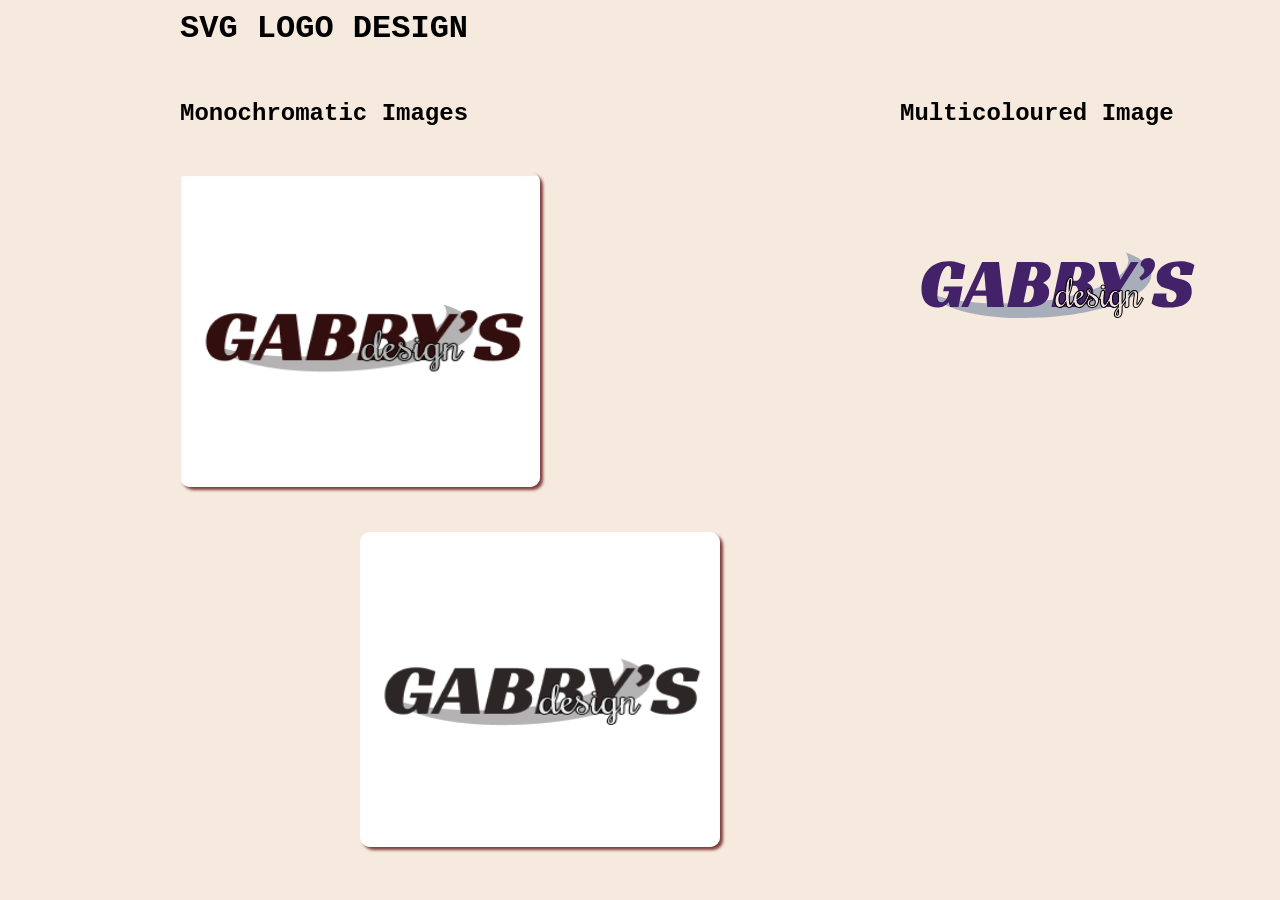
<file: index.html>
<!DOCTYPE html>
<html lang="en">
<head>
  <meta charset="UTF-8">
  <meta name="viewport" content="width=device-width, initial-scale=1.0">
  <link rel="stylesheet" href="style.css">
  <script src="script.js"></script>
  <title>SVG LOGO Animations</title>
</head>
<body>

  <header>
    <h1>SVG LOGO DESIGN</h1>
  </header>

<!---Black/White Monochromatic IMG LOGO--->
  <div class="mono">
    <h2 class="monochrom">Monochromatic Images</h2>
    <!---Red Monochromatic Logo-->
    <img src="Monochromatic1.png" alt="Red&WHITE MONOCHROMATIC">
    <img src="Monochromatic2.png" class="mono2" alt="black&white">
  </div>

<!---Multicoloured Logo Image -->

  <div class="coloured">
 
    <h2 class="multicoloured">Multicoloured Image</h2>

  <svg id="flickeringLogo"
  xmlns="http://www.w3.org/2000/svg" 
  width="312" 
  height="312" 
  fill="none"
  >

  <path id="coloured_img"/>
  
  <!---SWOOSH behind Text-->
  <path id="swoosh"
  fill="#AEBED6" 
  fill-rule="evenodd" 
  d="M118.831 175.975c61.616-3.343 110.662-22.712 109.547-43.26-.136-2.498-1.007-4.898-2.542-7.182 15.493 5.531 24.98 13.081 25.455 21.828 1.115 20.548-47.931 39.916-109.546 43.26-54.126 2.937-99.947-7.468-111.043-23.97 20.904 7.461 52.742 11.244 88.129 9.324Z" 
  clip-rule="evenodd"/>
 
  <!---- GABBY'S text ---->
  <path id="gabby.text"
  fill="#45257A" 
  d="M44.205 159.41h18.389L58.476 180h-8.378l-1.349-4.544h-.284c-1.23 1.42-2.698 2.627-4.402 3.621-1.657.994-3.834 1.491-6.532 1.491-2.083 0-4.094-.331-6.035-.994-1.893-.71-3.597-1.799-5.112-3.266-1.467-1.515-2.65-3.479-3.55-5.893-.9-2.414-1.349-5.325-1.349-8.733 0-3.692.568-7.195 1.704-10.508 1.136-3.313 2.84-6.224 5.112-8.733 2.272-2.556 5.112-4.568 8.52-6.035 3.408-1.467 7.384-2.201 11.928-2.201 3.503 0 6.556.402 9.159 1.207a74.94 74.94 0 0 1 7.384 2.698l-2.698 13.774H50.595c.047-.521.118-1.136.213-1.846.095-.71.166-1.444.213-2.201.047-.805.095-1.586.142-2.343.047-.757.071-1.42.071-1.988 0-.379-.024-.805-.071-1.278a5.274 5.274 0 0 0-.355-1.491 2.586 2.586 0 0 0-.852-1.136c-.379-.331-.923-.497-1.633-.497-1.23 0-2.367.521-3.408 1.562-.994.994-1.893 2.343-2.698 4.047-.805 1.657-1.515 3.55-2.13 5.68a93.793 93.793 0 0 0-1.491 6.532 106.039 106.039 0 0 0-.923 6.461c-.19 2.083-.284 3.905-.284 5.467 0 .473.024 1.065.071 1.775.047.71.19 1.42.426 2.13a6.317 6.317 0 0 0 1.136 1.775c.52.473 1.254.71 2.201.71 1.562 0 3.077-.852 4.544-2.556 1.467-1.704 2.58-4.544 3.337-8.52H43.14l1.065-4.757ZM103.888 180H87.274l-.994-11.289H73.145L68.104 180h-6.887l20.945-45.085h16.827L103.888 180Zm-28.4-16.472h10.295l-1.633-19.312-8.662 19.312Zm75.3-18.318c0 1.373-.213 2.603-.639 3.692a9.253 9.253 0 0 1-1.633 2.911 12.705 12.705 0 0 1-2.485 2.272 24.686 24.686 0 0 1-3.124 1.846c.52.189 1.136.497 1.846.923.71.379 1.396.923 2.059 1.633.662.71 1.207 1.633 1.633 2.769.473 1.089.71 2.438.71 4.047 0 2.13-.45 4.094-1.349 5.893-.9 1.799-2.249 3.361-4.047 4.686-1.752 1.278-3.929 2.296-6.532 3.053-2.556.71-5.515 1.065-8.875 1.065h-21.087l9.585-45.085h18.673c1.846 0 3.668.142 5.467.426 1.846.237 3.479.734 4.899 1.491a9.24 9.24 0 0 1 3.55 3.195c.899 1.325 1.349 3.053 1.349 5.183Zm-19.312 8.591c1.041 0 1.917-.308 2.627-.923a7.238 7.238 0 0 0 1.846-2.272c.473-.947.828-1.941 1.065-2.982.236-1.089.355-2.059.355-2.911 0-1.373-.332-2.532-.994-3.479-.616-.994-1.61-1.491-2.982-1.491h-2.13l-3.053 14.058h3.266Zm-5.112 21.726c1.42 0 2.603-.402 3.55-1.207.946-.805 1.727-1.799 2.343-2.982a13.176 13.176 0 0 0 1.278-3.692c.284-1.325.426-2.485.426-3.479 0-1.657-.355-2.958-1.065-3.905-.663-.994-1.752-1.491-3.266-1.491h-2.627l-3.479 16.756h2.84Zm68.591-30.317c0 1.373-.213 2.603-.639 3.692a9.253 9.253 0 0 1-1.633 2.911 12.705 12.705 0 0 1-2.485 2.272 24.686 24.686 0 0 1-3.124 1.846c.52.189 1.136.497 1.846.923.71.379 1.396.923 2.059 1.633.662.71 1.207 1.633 1.633 2.769.473 1.089.71 2.438.71 4.047 0 2.13-.45 4.094-1.349 5.893-.9 1.799-2.249 3.361-4.047 4.686-1.752 1.278-3.929 2.296-6.532 3.053-2.556.71-5.515 1.065-8.875 1.065h-21.087l9.585-45.085h18.673c1.846 0 3.668.142 5.467.426 1.846.237 3.479.734 4.899 1.491a9.24 9.24 0 0 1 3.55 3.195c.899 1.325 1.349 3.053 1.349 5.183Zm-19.312 8.591c1.041 0 1.917-.308 2.627-.923a7.238 7.238 0 0 0 1.846-2.272c.473-.947.828-1.941 1.065-2.982.236-1.089.355-2.059.355-2.911 0-1.373-.332-2.532-.994-3.479-.616-.994-1.61-1.491-2.982-1.491h-2.13l-3.053 14.058h3.266Zm-5.112 21.726c1.42 0 2.603-.402 3.55-1.207.946-.805 1.727-1.799 2.343-2.982a13.176 13.176 0 0 0 1.278-3.692c.284-1.325.426-2.485.426-3.479 0-1.657-.355-2.958-1.065-3.905-.663-.994-1.752-1.491-3.266-1.491h-2.627l-3.479 16.756h2.84Zm49.983-12.567L216.893 180h-15.407l3.905-18.247-6.958-26.838h17.04l4.828 17.821 10.65-17.821h7.668l-18.105 28.045Zm34.457-25.56c0 1.799-.426 3.526-1.278 5.183a20.468 20.468 0 0 1-3.266 4.615 26.21 26.21 0 0 1-4.473 3.692c-1.61 1.089-3.195 1.917-4.757 2.485l-1.988-2.982c1.704-1.325 2.982-2.509 3.834-3.55.899-1.041 1.349-2.059 1.349-3.053 0-1.704-1.302-3.526-3.905-5.467 0-1.136.213-2.154.639-3.053a6.835 6.835 0 0 1 1.704-2.272 7.564 7.564 0 0 1 2.485-1.42 8.757 8.757 0 0 1 2.911-.497c1.94 0 3.55.521 4.828 1.562 1.278 1.041 1.917 2.627 1.917 4.757Zm25.11 10.579c.142-.71.213-1.68.213-2.911 0-.71-.047-1.396-.142-2.059-.094-.71-.26-1.325-.497-1.846-.236-.568-.591-.994-1.065-1.278-.473-.331-1.088-.497-1.846-.497-.852 0-1.633.189-2.343.568a7.24 7.24 0 0 0-1.917 1.491c-.52.568-.946 1.254-1.278 2.059a6.817 6.817 0 0 0-.426 2.414c0 1.231.308 2.177.923 2.84.663.663 1.515 1.207 2.556 1.633 1.042.426 2.225.781 3.55 1.065 1.326.284 2.698.615 4.118.994 1.184.331 2.367.757 3.55 1.278a10.166 10.166 0 0 1 3.124 2.13c.947.852 1.704 1.988 2.272 3.408.568 1.373.852 3.1.852 5.183 0 2.982-.591 5.491-1.775 7.526-1.183 2.035-2.816 3.692-4.899 4.97-2.082 1.278-4.567 2.201-7.455 2.769-2.84.568-5.94.852-9.301.852-3.408 0-6.2-.213-8.378-.639-2.13-.473-3.81-.97-5.041-1.491-1.467-.615-2.556-1.325-3.266-2.13l2.414-9.727h12.496a40.814 40.814 0 0 0-.142 1.775c-.047.71-.071 1.278-.071 1.704 0 .568.071 1.16.213 1.775.142.615.355 1.183.639 1.704.332.521.781.947 1.349 1.278.568.331 1.278.497 2.13.497.947 0 1.775-.213 2.485-.639.758-.426 1.373-.947 1.846-1.562.521-.663.9-1.373 1.136-2.13a7.024 7.024 0 0 0 .426-2.343c0-1.041-.26-1.917-.781-2.627-.473-.71-1.136-1.302-1.988-1.775-.852-.521-1.846-.947-2.982-1.278a141.653 141.653 0 0 0-3.408-1.136 54.022 54.022 0 0 1-3.621-1.207 12.372 12.372 0 0 1-3.408-1.988c-1.041-.852-1.917-1.917-2.627-3.195-.662-1.325-.994-3.006-.994-5.041 0-3.029.758-5.562 2.272-7.597a18.112 18.112 0 0 1 5.822-5.041c2.367-1.278 4.947-2.177 7.739-2.698 2.793-.568 5.444-.852 7.952-.852 3.314 0 6.154.402 8.52 1.207 2.414.757 4.237 1.657 5.467 2.698l-2.627 9.869h-11.786Z"/>
  
  <mask 
  id="a" 
  width="90" 
  height="42" 
  x="154" 
  y="149" 
  fill="#000" 
  maskUnits="userSpaceOnUse">
  
  <path 
  fill="#fff" 
  d="M154 149h90v42h-90z"/>
  
  <path 
  d="M159.965 180c-.794 0-1.485-.169-2.07-.508a4.318 4.318 0 0 1-1.426-1.367 6.483 6.483 0 0 1-.84-2.012 10.224 10.224 0 0 1-.274-2.402c0-.742.072-1.497.215-2.266.144-.768.345-1.51.606-2.226.273-.729.612-1.407 1.015-2.031a7.887 7.887 0 0 1 1.387-1.661 6.312 6.312 0 0 1 1.738-1.113 5.35 5.35 0 0 1 2.09-.41c.847 0 1.563.189 2.149.566a4.76 4.76 0 0 1 1.445 1.387c.013-2.461.137-4.635.371-6.523.234-1.888.56-3.47.977-4.746.429-1.277.937-2.24 1.523-2.891.586-.664 1.231-.996 1.934-.996.247 0 .468.032.664.097a.95.95 0 0 1 .508.313c.143.156.247.371.312.644.078.261.117.599.117 1.016 0 .859-.084 1.849-.254 2.969a45.782 45.782 0 0 1-.722 3.633 69.96 69.96 0 0 1-1.153 4.179 120.732 120.732 0 0 1-1.484 4.59c.013 1.393.033 2.598.059 3.613.026 1.016.058 1.875.097 2.579.052.703.111 1.276.176 1.718.078.443.163.788.254 1.036.104.234.221.397.351.488.144.078.3.117.469.117.3 0 .599-.13.899-.391.312-.273.644-.67.996-1.191.351-.534.729-1.185 1.133-1.953.416-.768.872-1.654 1.367-2.656l.215-.411.8.606-.214.41a75.582 75.582 0 0 1-1.993 3.789c-.573.99-1.1 1.784-1.582 2.383-.468.599-.918 1.022-1.347 1.269-.43.235-.879.352-1.348.352-.456 0-.853-.111-1.191-.332-.326-.234-.606-.592-.84-1.074-.235-.495-.423-1.12-.567-1.875a25.4 25.4 0 0 1-.332-2.754 25.346 25.346 0 0 1-1.406 2.48 12.32 12.32 0 0 1-1.504 1.914 6.189 6.189 0 0 1-1.601 1.211c-.56.287-1.133.43-1.719.43Zm2.832-15c-.716 0-1.341.221-1.875.664-.534.43-.977.996-1.328 1.699a8.872 8.872 0 0 0-.782 2.344 13.73 13.73 0 0 0-.097 4.688c.117.651.286 1.23.508 1.738.234.508.514.911.839 1.211.326.299.704.449 1.133.449.417 0 .821-.104 1.211-.313.404-.208.801-.54 1.192-.996.39-.468.787-1.067 1.191-1.796.404-.743.833-1.641 1.289-2.696a86.653 86.653 0 0 1-.058-1.992c-.013-.716-.02-1.478-.02-2.285-.286-.847-.723-1.511-1.309-1.992-.573-.482-1.204-.723-1.894-.723ZM171 153.594c0-.599-.072-1.016-.215-1.25-.13-.235-.286-.352-.469-.352-.312 0-.566.306-.761.918-.196.599-.352 1.413-.469 2.442a58.175 58.175 0 0 0-.234 3.574c-.04 1.354-.059 2.78-.059 4.277v2.149c.404-1.316.749-2.5 1.035-3.555.287-1.055.514-2.038.684-2.949.169-.912.293-1.791.371-2.637.078-.846.117-1.719.117-2.617Zm9.59 24.199c.456 0 .918-.117 1.387-.352.481-.234.963-.599 1.445-1.093.495-.495 1.002-1.133 1.523-1.914a28.349 28.349 0 0 0 1.602-2.832l.195-.411.801.606-.195.41c-.703 1.393-1.407 2.585-2.11 3.574-.69.99-1.373 1.797-2.05 2.422-.665.625-1.322 1.081-1.973 1.367-.651.287-1.276.43-1.875.43-.847 0-1.602-.176-2.266-.527a5.06 5.06 0 0 1-1.679-1.426 6.655 6.655 0 0 1-1.036-2.109 8.637 8.637 0 0 1-.371-2.54c0-1.406.196-2.682.586-3.828.378-1.159.886-2.148 1.524-2.968.651-.821 1.386-1.459 2.207-1.914a5.195 5.195 0 0 1 2.558-.684c.899 0 1.582.228 2.051.684.482.455.723 1.028.723 1.718 0 .664-.189 1.289-.567 1.875-.377.573-.892 1.14-1.543 1.699a20.636 20.636 0 0 1-2.226 1.641c-.847.534-1.739 1.087-2.676 1.66.091.677.247 1.296.469 1.856.221.547.501 1.022.84 1.425.338.391.729.697 1.171.918.443.209.938.313 1.485.313Zm.605-10.801c0-.521-.143-.931-.429-1.23a1.32 1.32 0 0 0-1.016-.45c-.339 0-.697.124-1.074.372-.378.234-.723.618-1.035 1.152-.313.521-.573 1.191-.782 2.012-.208.82-.312 1.816-.312 2.988v.449c.443-.234.931-.54 1.465-.918.547-.39 1.054-.82 1.523-1.289.469-.469.86-.963 1.172-1.484.326-.534.488-1.068.488-1.602Zm16.953 6.211c0 .886-.136 1.738-.41 2.559a6.59 6.59 0 0 1-1.172 2.168 5.612 5.612 0 0 1-1.914 1.504c-.755.377-1.621.566-2.597.566-.703 0-1.335-.111-1.895-.332a4.602 4.602 0 0 1-1.406-.918 4.208 4.208 0 0 1-.899-1.309 3.89 3.89 0 0 1-.312-1.523c0-.521.098-1.003.293-1.445.208-.456.482-.84.82-1.153a3.965 3.965 0 0 1 1.192-.761 3.64 3.64 0 0 1 1.406-.274c.312 0 .638.039.976.117v.567c-.416 0-.826.084-1.23.254a3.547 3.547 0 0 0-1.055.703 3.23 3.23 0 0 0-.722 1.054c-.183.404-.274.84-.274 1.309 0 .859.293 1.55.879 2.07.599.508 1.413.762 2.442.762.52 0 .996-.098 1.425-.293.43-.208.795-.488 1.094-.84a3.62 3.62 0 0 0 .703-1.289 4.986 4.986 0 0 0 .254-1.621c0-.56-.111-1.081-.332-1.562a5.932 5.932 0 0 0-.879-1.368 9.157 9.157 0 0 0-1.25-1.21 22.332 22.332 0 0 0-1.406-1.075c-.469-.351-.931-.69-1.387-1.015a10.563 10.563 0 0 1-1.191-.977l-1.953 4.336-.801-.605 1.992-4.356c-.482-.456-.84-.885-1.074-1.289-.222-.417-.332-.911-.332-1.484 0-.313.052-.606.156-.879.117-.287.267-.528.449-.723.196-.208.417-.371.664-.488a1.81 1.81 0 0 1 .782-.176c.494 0 .865.143 1.113.43.247.273.371.618.371 1.035 0 .195-.02.404-.059.625a6.591 6.591 0 0 1-.156.644 6.172 6.172 0 0 1-.176.586c-.052.183-.097.339-.136.469.39.3.859.593 1.406.879.547.273 1.113.56 1.699.859.599.3 1.192.625 1.777.977a9.032 9.032 0 0 1 1.563 1.172 5.33 5.33 0 0 1 1.133 1.465c.286.547.429 1.165.429 1.855Zm-8.925-10.117a.58.58 0 0 0-.45.195c-.104.117-.156.28-.156.489 0 .234.059.494.176.781.117.286.325.566.625.84.13-.274.228-.541.293-.801.078-.261.117-.521.117-.781a.726.726 0 0 0-.176-.508.502.502 0 0 0-.429-.215Zm11.523 8.32-.195.391-.196.41-.8-.605.195-.411c.326-.664.592-1.328.801-1.992.221-.677.397-1.308.527-1.894.143-.586.261-1.101.352-1.543.091-.443.182-.762.273-.957a.911.911 0 0 1 .332-.371 2.7 2.7 0 0 1 .469-.254c.169-.065.325-.111.469-.137.156-.026.267-.039.332-.039.286 0 .475.058.566.176.104.117.156.325.156.625 0 .143-.032.501-.097 1.074-.052.56-.118 1.269-.196 2.129-.065.846-.13 1.803-.195 2.871a66.676 66.676 0 0 0-.078 3.281c0 .82.039 1.472.117 1.953.078.469.176.821.293 1.055.13.234.267.384.41.449.157.065.313.098.469.098.208 0 .443-.091.703-.274.261-.182.567-.501.918-.957.352-.468.755-1.093 1.211-1.875a66.19 66.19 0 0 0 1.602-3.007l.214-.411.801.606-.215.41a267.32 267.32 0 0 1-1.484 2.852 22.14 22.14 0 0 1-1.484 2.5c-.495.729-.996 1.321-1.504 1.777-.508.443-1.016.664-1.524.664-.534 0-.996-.104-1.386-.312-.378-.222-.697-.58-.957-1.075-.248-.495-.437-1.146-.567-1.953-.117-.82-.176-1.829-.176-3.027v-1.055c0-.377.013-.768.039-1.172h-.195ZM204.75 160c0 .456-.156.84-.469 1.152-.299.3-.677.45-1.133.45-.442 0-.82-.15-1.132-.45a1.563 1.563 0 0 1-.469-1.152c0-.443.156-.82.469-1.133.312-.312.69-.469 1.132-.469.456 0 .834.157 1.133.469.313.313.469.69.469 1.133Zm10.098 27.402c0-.573.104-1.152.312-1.738.222-.586.521-1.185.899-1.797.377-.612.813-1.25 1.308-1.914a81.144 81.144 0 0 1 1.641-2.031v-3.692a8.725 8.725 0 0 1-1.055 1.622 7.186 7.186 0 0 1-1.25 1.191c-.43.312-.879.553-1.348.723a4.135 4.135 0 0 1-1.347.234c-.612 0-1.205-.15-1.778-.449-.559-.3-1.061-.749-1.503-1.348-.443-.612-.795-1.38-1.055-2.305-.261-.924-.391-2.011-.391-3.261 0-1.055.124-2.097.371-3.125.248-1.029.619-1.947 1.114-2.754a6.413 6.413 0 0 1 1.836-1.992c.729-.508 1.582-.762 2.558-.762.768 0 1.485.156 2.149.469a4.445 4.445 0 0 1 1.699 1.367v-.235c0-.247.071-.468.215-.664.156-.208.345-.377.566-.507.234-.144.475-.248.723-.313.26-.078.488-.117.683-.117.222 0 .378.032.469.098.091.052.137.149.137.293 0 .208-.026.677-.078 1.406-.052.729-.078 1.797-.078 3.203v8.476c.325-.403.67-.852 1.035-1.347.364-.495.729-1.009 1.093-1.543.365-.547.717-1.107 1.055-1.68.352-.573.677-1.146.977-1.719l.195-.39.801.605-.196.391a25.531 25.531 0 0 1-1.093 1.953 37.18 37.18 0 0 1-1.289 1.973 67.746 67.746 0 0 1-2.578 3.437v4.238c0 1.198-.111 2.214-.333 3.047-.208.847-.501 1.53-.878 2.051-.365.534-.808.918-1.329 1.152a3.9 3.9 0 0 1-1.66.352c-.742 0-1.36-.234-1.855-.703-.495-.456-.742-1.087-.742-1.895Zm.351-9.394c.404 0 .801-.117 1.192-.352a4.848 4.848 0 0 0 1.113-.898 7.34 7.34 0 0 0 .898-1.192c.274-.442.476-.872.606-1.289v-5.507c0-.586-.091-1.114-.274-1.582a3.691 3.691 0 0 0-.722-1.211 3.171 3.171 0 0 0-1.035-.782 2.673 2.673 0 0 0-1.172-.273c-.625 0-1.172.189-1.641.566-.469.365-.859.853-1.172 1.465a7.75 7.75 0 0 0-.703 2.07 13.218 13.218 0 0 0-.215 2.383c0 1.003.059 1.908.176 2.715.13.807.326 1.504.586 2.09.26.573.586 1.016.976 1.328.391.313.853.469 1.387.469Zm2.031 10.801c.209 0 .417-.046.625-.137.222-.078.417-.267.586-.567.17-.299.306-.742.411-1.328.104-.586.156-1.38.156-2.382v-2.911c-.899 1.081-1.634 2.103-2.207 3.067-.56.976-.84 1.888-.84 2.734 0 .404.111.755.332 1.055.221.312.534.469.937.469Zm16.29-23.457c-.365 0-.775.162-1.231.488a8.582 8.582 0 0 0-1.348 1.269 15.85 15.85 0 0 0-1.328 1.719 19.09 19.09 0 0 0-1.093 1.895c-.04 1.145-.079 2.395-.118 3.75a226.492 226.492 0 0 0-.039 4.336c0 .195-.091.371-.273.527a2.494 2.494 0 0 1-.606.371 4.612 4.612 0 0 1-.722.215c-.248.052-.45.078-.606.078a.947.947 0 0 1-.547-.176c-.169-.117-.254-.377-.254-.781 0-.195.02-.436.059-.723.039-.299.091-.618.156-.957.052-.338.118-.683.196-1.035.065-.364.13-.703.195-1.016v-9.55c0-.261.006-.463.019-.606 0-.156.02-.273.059-.351a.87.87 0 0 1 .41-.43c.196-.104.404-.182.625-.234.222-.065.436-.105.645-.118.208-.013.371-.019.488-.019.221 0 .371.058.449.176.091.117.137.325.137.625 0-.039-.033.28-.098.957a68.54 68.54 0 0 0-.136 2.91c.39-.612.813-1.198 1.269-1.758.456-.56.931-1.055 1.426-1.484a7.33 7.33 0 0 1 1.523-1.035 3.66 3.66 0 0 1 1.621-.391c.977 0 1.693.312 2.149.937.456.612.683 1.446.683 2.5 0 .664-.045 1.407-.136 2.227a60.859 60.859 0 0 1-.293 2.48c-.104.834-.202 1.654-.293 2.461a22.539 22.539 0 0 0-.117 2.188c0 .859.267 1.289.8 1.289.17 0 .365-.085.586-.254.235-.182.521-.514.86-.996.351-.482.768-1.139 1.25-1.973a71.39 71.39 0 0 0 1.718-3.261l.196-.411.801.606-.196.41c-.781 1.563-1.478 2.845-2.09 3.848-.599 1.002-1.145 1.797-1.64 2.383-.495.585-.957.996-1.387 1.23-.43.221-.859.332-1.289.332-.273 0-.547-.039-.82-.117a1.74 1.74 0 0 1-.723-.41 2.147 2.147 0 0 1-.508-.782c-.13-.338-.195-.768-.195-1.289 0-.781.052-1.66.156-2.636.104-.977.222-1.954.352-2.93.13-.977.247-1.895.351-2.754.104-.872.157-1.582.157-2.129 0-.482-.105-.866-.313-1.152-.208-.3-.521-.449-.937-.449Z"/>

</mask>

<!--- The "designs" text part of logo--->

<path id="designs"
fill="#FCF5FF" 
d="M159.965 180c-.794 0-1.485-.169-2.07-.508a4.318 4.318 0 0 1-1.426-1.367 6.483 6.483 0 0 1-.84-2.012 10.224 10.224 0 0 1-.274-2.402c0-.742.072-1.497.215-2.266.144-.768.345-1.51.606-2.226.273-.729.612-1.407 1.015-2.031a7.887 7.887 0 0 1 1.387-1.661 6.312 6.312 0 0 1 1.738-1.113 5.35 5.35 0 0 1 2.09-.41c.847 0 1.563.189 2.149.566a4.76 4.76 0 0 1 1.445 1.387c.013-2.461.137-4.635.371-6.523.234-1.888.56-3.47.977-4.746.429-1.277.937-2.24 1.523-2.891.586-.664 1.231-.996 1.934-.996.247 0 .468.032.664.097a.95.95 0 0 1 .508.313c.143.156.247.371.312.644.078.261.117.599.117 1.016 0 .859-.084 1.849-.254 2.969a45.782 45.782 0 0 1-.722 3.633 69.96 69.96 0 0 1-1.153 4.179 120.732 120.732 0 0 1-1.484 4.59c.013 1.393.033 2.598.059 3.613.026 1.016.058 1.875.097 2.579.052.703.111 1.276.176 1.718.078.443.163.788.254 1.036.104.234.221.397.351.488.144.078.3.117.469.117.3 0 .599-.13.899-.391.312-.273.644-.67.996-1.191.351-.534.729-1.185 1.133-1.953.416-.768.872-1.654 1.367-2.656l.215-.411.8.606-.214.41a75.582 75.582 0 0 1-1.993 3.789c-.573.99-1.1 1.784-1.582 2.383-.468.599-.918 1.022-1.347 1.269-.43.235-.879.352-1.348.352-.456 0-.853-.111-1.191-.332-.326-.234-.606-.592-.84-1.074-.235-.495-.423-1.12-.567-1.875a25.4 25.4 0 0 1-.332-2.754 25.346 25.346 0 0 1-1.406 2.48 12.32 12.32 0 0 1-1.504 1.914 6.189 6.189 0 0 1-1.601 1.211c-.56.287-1.133.43-1.719.43Zm2.832-15c-.716 0-1.341.221-1.875.664-.534.43-.977.996-1.328 1.699a8.872 8.872 0 0 0-.782 2.344 13.73 13.73 0 0 0-.097 4.688c.117.651.286 1.23.508 1.738.234.508.514.911.839 1.211.326.299.704.449 1.133.449.417 0 .821-.104 1.211-.313.404-.208.801-.54 1.192-.996.39-.468.787-1.067 1.191-1.796.404-.743.833-1.641 1.289-2.696a86.653 86.653 0 0 1-.058-1.992c-.013-.716-.02-1.478-.02-2.285-.286-.847-.723-1.511-1.309-1.992-.573-.482-1.204-.723-1.894-.723ZM171 153.594c0-.599-.072-1.016-.215-1.25-.13-.235-.286-.352-.469-.352-.312 0-.566.306-.761.918-.196.599-.352 1.413-.469 2.442a58.175 58.175 0 0 0-.234 3.574c-.04 1.354-.059 2.78-.059 4.277v2.149c.404-1.316.749-2.5 1.035-3.555.287-1.055.514-2.038.684-2.949.169-.912.293-1.791.371-2.637.078-.846.117-1.719.117-2.617Zm9.59 24.199c.456 0 .918-.117 1.387-.352.481-.234.963-.599 1.445-1.093.495-.495 1.002-1.133 1.523-1.914a28.349 28.349 0 0 0 1.602-2.832l.195-.411.801.606-.195.41c-.703 1.393-1.407 2.585-2.11 3.574-.69.99-1.373 1.797-2.05 2.422-.665.625-1.322 1.081-1.973 1.367-.651.287-1.276.43-1.875.43-.847 0-1.602-.176-2.266-.527a5.06 5.06 0 0 1-1.679-1.426 6.655 6.655 0 0 1-1.036-2.109 8.637 8.637 0 0 1-.371-2.54c0-1.406.196-2.682.586-3.828.378-1.159.886-2.148 1.524-2.968.651-.821 1.386-1.459 2.207-1.914a5.195 5.195 0 0 1 2.558-.684c.899 0 1.582.228 2.051.684.482.455.723 1.028.723 1.718 0 .664-.189 1.289-.567 1.875-.377.573-.892 1.14-1.543 1.699a20.636 20.636 0 0 1-2.226 1.641c-.847.534-1.739 1.087-2.676 1.66.091.677.247 1.296.469 1.856.221.547.501 1.022.84 1.425.338.391.729.697 1.171.918.443.209.938.313 1.485.313Zm.605-10.801c0-.521-.143-.931-.429-1.23a1.32 1.32 0 0 0-1.016-.45c-.339 0-.697.124-1.074.372-.378.234-.723.618-1.035 1.152-.313.521-.573 1.191-.782 2.012-.208.82-.312 1.816-.312 2.988v.449c.443-.234.931-.54 1.465-.918.547-.39 1.054-.82 1.523-1.289.469-.469.86-.963 1.172-1.484.326-.534.488-1.068.488-1.602Zm16.953 6.211c0 .886-.136 1.738-.41 2.559a6.59 6.59 0 0 1-1.172 2.168 5.612 5.612 0 0 1-1.914 1.504c-.755.377-1.621.566-2.597.566-.703 0-1.335-.111-1.895-.332a4.602 4.602 0 0 1-1.406-.918 4.208 4.208 0 0 1-.899-1.309 3.89 3.89 0 0 1-.312-1.523c0-.521.098-1.003.293-1.445.208-.456.482-.84.82-1.153a3.965 3.965 0 0 1 1.192-.761 3.64 3.64 0 0 1 1.406-.274c.312 0 .638.039.976.117v.567c-.416 0-.826.084-1.23.254a3.547 3.547 0 0 0-1.055.703 3.23 3.23 0 0 0-.722 1.054c-.183.404-.274.84-.274 1.309 0 .859.293 1.55.879 2.07.599.508 1.413.762 2.442.762.52 0 .996-.098 1.425-.293.43-.208.795-.488 1.094-.84a3.62 3.62 0 0 0 .703-1.289 4.986 4.986 0 0 0 .254-1.621c0-.56-.111-1.081-.332-1.562a5.932 5.932 0 0 0-.879-1.368 9.157 9.157 0 0 0-1.25-1.21 22.332 22.332 0 0 0-1.406-1.075c-.469-.351-.931-.69-1.387-1.015a10.563 10.563 0 0 1-1.191-.977l-1.953 4.336-.801-.605 1.992-4.356c-.482-.456-.84-.885-1.074-1.289-.222-.417-.332-.911-.332-1.484 0-.313.052-.606.156-.879.117-.287.267-.528.449-.723.196-.208.417-.371.664-.488a1.81 1.81 0 0 1 .782-.176c.494 0 .865.143 1.113.43.247.273.371.618.371 1.035 0 .195-.02.404-.059.625a6.591 6.591 0 0 1-.156.644 6.172 6.172 0 0 1-.176.586c-.052.183-.097.339-.136.469.39.3.859.593 1.406.879.547.273 1.113.56 1.699.859.599.3 1.192.625 1.777.977a9.032 9.032 0 0 1 1.563 1.172 5.33 5.33 0 0 1 1.133 1.465c.286.547.429 1.165.429 1.855Zm-8.925-10.117a.58.58 0 0 0-.45.195c-.104.117-.156.28-.156.489 0 .234.059.494.176.781.117.286.325.566.625.84.13-.274.228-.541.293-.801.078-.261.117-.521.117-.781a.726.726 0 0 0-.176-.508.502.502 0 0 0-.429-.215Zm11.523 8.32-.195.391-.196.41-.8-.605.195-.411c.326-.664.592-1.328.801-1.992.221-.677.397-1.308.527-1.894.143-.586.261-1.101.352-1.543.091-.443.182-.762.273-.957a.911.911 0 0 1 .332-.371 2.7 2.7 0 0 1 .469-.254c.169-.065.325-.111.469-.137.156-.026.267-.039.332-.039.286 0 .475.058.566.176.104.117.156.325.156.625 0 .143-.032.501-.097 1.074-.052.56-.118 1.269-.196 2.129-.065.846-.13 1.803-.195 2.871a66.676 66.676 0 0 0-.078 3.281c0 .82.039 1.472.117 1.953.078.469.176.821.293 1.055.13.234.267.384.41.449.157.065.313.098.469.098.208 0 .443-.091.703-.274.261-.182.567-.501.918-.957.352-.468.755-1.093 1.211-1.875a66.19 66.19 0 0 0 1.602-3.007l.214-.411.801.606-.215.41a267.32 267.32 0 0 1-1.484 2.852 22.14 22.14 0 0 1-1.484 2.5c-.495.729-.996 1.321-1.504 1.777-.508.443-1.016.664-1.524.664-.534 0-.996-.104-1.386-.312-.378-.222-.697-.58-.957-1.075-.248-.495-.437-1.146-.567-1.953-.117-.82-.176-1.829-.176-3.027v-1.055c0-.377.013-.768.039-1.172h-.195ZM204.75 160c0 .456-.156.84-.469 1.152-.299.3-.677.45-1.133.45-.442 0-.82-.15-1.132-.45a1.563 1.563 0 0 1-.469-1.152c0-.443.156-.82.469-1.133.312-.312.69-.469 1.132-.469.456 0 .834.157 1.133.469.313.313.469.69.469 1.133Zm10.098 27.402c0-.573.104-1.152.312-1.738.222-.586.521-1.185.899-1.797.377-.612.813-1.25 1.308-1.914a81.144 81.144 0 0 1 1.641-2.031v-3.692a8.725 8.725 0 0 1-1.055 1.622 7.186 7.186 0 0 1-1.25 1.191c-.43.312-.879.553-1.348.723a4.135 4.135 0 0 1-1.347.234c-.612 0-1.205-.15-1.778-.449-.559-.3-1.061-.749-1.503-1.348-.443-.612-.795-1.38-1.055-2.305-.261-.924-.391-2.011-.391-3.261 0-1.055.124-2.097.371-3.125.248-1.029.619-1.947 1.114-2.754a6.413 6.413 0 0 1 1.836-1.992c.729-.508 1.582-.762 2.558-.762.768 0 1.485.156 2.149.469a4.445 4.445 0 0 1 1.699 1.367v-.235c0-.247.071-.468.215-.664.156-.208.345-.377.566-.507.234-.144.475-.248.723-.313.26-.078.488-.117.683-.117.222 0 .378.032.469.098.091.052.137.149.137.293 0 .208-.026.677-.078 1.406-.052.729-.078 1.797-.078 3.203v8.476c.325-.403.67-.852 1.035-1.347.364-.495.729-1.009 1.093-1.543.365-.547.717-1.107 1.055-1.68.352-.573.677-1.146.977-1.719l.195-.39.801.605-.196.391a25.531 25.531 0 0 1-1.093 1.953 37.18 37.18 0 0 1-1.289 1.973 67.746 67.746 0 0 1-2.578 3.437v4.238c0 1.198-.111 2.214-.333 3.047-.208.847-.501 1.53-.878 2.051-.365.534-.808.918-1.329 1.152a3.9 3.9 0 0 1-1.66.352c-.742 0-1.36-.234-1.855-.703-.495-.456-.742-1.087-.742-1.895Zm.351-9.394c.404 0 .801-.117 1.192-.352a4.848 4.848 0 0 0 1.113-.898 7.34 7.34 0 0 0 .898-1.192c.274-.442.476-.872.606-1.289v-5.507c0-.586-.091-1.114-.274-1.582a3.691 3.691 0 0 0-.722-1.211 3.171 3.171 0 0 0-1.035-.782 2.673 2.673 0 0 0-1.172-.273c-.625 0-1.172.189-1.641.566-.469.365-.859.853-1.172 1.465a7.75 7.75 0 0 0-.703 2.07 13.218 13.218 0 0 0-.215 2.383c0 1.003.059 1.908.176 2.715.13.807.326 1.504.586 2.09.26.573.586 1.016.976 1.328.391.313.853.469 1.387.469Zm2.031 10.801c.209 0 .417-.046.625-.137.222-.078.417-.267.586-.567.17-.299.306-.742.411-1.328.104-.586.156-1.38.156-2.382v-2.911c-.899 1.081-1.634 2.103-2.207 3.067-.56.976-.84 1.888-.84 2.734 0 .404.111.755.332 1.055.221.312.534.469.937.469Zm16.29-23.457c-.365 0-.775.162-1.231.488a8.582 8.582 0 0 0-1.348 1.269 15.85 15.85 0 0 0-1.328 1.719 19.09 19.09 0 0 0-1.093 1.895c-.04 1.145-.079 2.395-.118 3.75a226.492 226.492 0 0 0-.039 4.336c0 .195-.091.371-.273.527a2.494 2.494 0 0 1-.606.371 4.612 4.612 0 0 1-.722.215c-.248.052-.45.078-.606.078a.947.947 0 0 1-.547-.176c-.169-.117-.254-.377-.254-.781 0-.195.02-.436.059-.723.039-.299.091-.618.156-.957.052-.338.118-.683.196-1.035.065-.364.13-.703.195-1.016v-9.55c0-.261.006-.463.019-.606 0-.156.02-.273.059-.351a.87.87 0 0 1 .41-.43c.196-.104.404-.182.625-.234.222-.065.436-.105.645-.118.208-.013.371-.019.488-.019.221 0 .371.058.449.176.091.117.137.325.137.625 0-.039-.033.28-.098.957a68.54 68.54 0 0 0-.136 2.91c.39-.612.813-1.198 1.269-1.758.456-.56.931-1.055 1.426-1.484a7.33 7.33 0 0 1 1.523-1.035 3.66 3.66 0 0 1 1.621-.391c.977 0 1.693.312 2.149.937.456.612.683 1.446.683 2.5 0 .664-.045 1.407-.136 2.227a60.859 60.859 0 0 1-.293 2.48c-.104.834-.202 1.654-.293 2.461a22.539 22.539 0 0 0-.117 2.188c0 .859.267 1.289.8 1.289.17 0 .365-.085.586-.254.235-.182.521-.514.86-.996.351-.482.768-1.139 1.25-1.973a71.39 71.39 0 0 0 1.718-3.261l.196-.411.801.606-.196.41c-.781 1.563-1.478 2.845-2.09 3.848-.599 1.002-1.145 1.797-1.64 2.383-.495.585-.957.996-1.387 1.23-.43.221-.859.332-1.289.332-.273 0-.547-.039-.82-.117a1.74 1.74 0 0 1-.723-.41 2.147 2.147 0 0 1-.508-.782c-.13-.338-.195-.768-.195-1.289 0-.781.052-1.66.156-2.636.104-.977.222-1.954.352-2.93.13-.977.247-1.895.351-2.754.104-.872.157-1.582.157-2.129 0-.482-.105-.866-.313-1.152-.208-.3-.521-.449-.937-.449Z"/><path fill="#000" d="m157.895 179.492-.509.861.008.005.501-.866Zm-1.426-1.367-.841.542.006.008.835-.55Zm-.293-8.906-.937-.351-.003.009.94.342Zm1.015-2.031.84.542.005-.008-.845-.534Zm3.125-2.774-.387-.922-.007.003.394.919Zm4.239.156-.542.841.008.005.534-.846Zm1.445 1.387-.832.555 1.815 2.722.017-3.272-1-.005Zm1.348-11.269-.948-.32-.003.009.951.311Zm1.523-2.891.743.669.007-.008-.75-.661Zm2.598-.899-.316.949.036.012.037.01.243-.971Zm.508.313-.769.64.015.018.016.018.738-.676Zm.312.644-.973.232.007.028.008.028.958-.288Zm-.137 3.985.989.151v-.002l-.989-.149Zm-.722 3.633.972.233.001-.002-.973-.231Zm-1.153 4.179-.956-.293-.001.005.957.288Zm-1.484 4.59-.946-.325-.056.162.002.173 1-.01Zm.156 6.192-.998.055v.009l.001.009.997-.073Zm.176 1.718-.989.146.002.014.002.014.985-.174Zm.254 1.036-.938.345.011.031.013.03.914-.406Zm.351.488-.573.819.046.032.049.027.478-.878Zm1.368-.274.656.755.002-.002-.658-.753Zm.996-1.191.829.559.006-.009-.835-.55Zm1.133-1.953-.88-.477-.006.012.886.465Zm1.367-2.656-.886-.464-.006.01-.005.011.897.443Zm.215-.411.603-.797-.942-.712-.547 1.045.886.464Zm.8.606.886.464.393-.751-.676-.511-.603.798Zm-.214.41-.886-.464-.005.01-.005.01.896.444Zm-1.993 3.789.866.501.003-.005-.869-.496Zm-1.582 2.383-.779-.627-.008.011.787.616Zm-1.347 1.269.479.878.01-.005.01-.006-.499-.867Zm-2.539.02-.585.812.019.013.018.012.548-.837Zm-.84-1.074-.904.428.005.009.899-.437Zm-.567-1.875-.983.183.001.003.982-.186Zm-.332-2.754.998-.073-.266-3.627-1.626 3.253.894.447Zm-2.91 4.394-.716-.698.716.698Zm-1.601 1.211-.456-.89.456.89Zm-.762-13.906.627.779.006-.005.005-.004-.638-.77Zm-1.328 1.699.891.454.003-.007-.894-.447Zm-.782 2.344-.981-.19.981.19Zm-.097 4.688-.988.154.002.012.002.011.984-.177Zm.508 1.738-.917.399.004.01.005.01.908-.419Zm.839 1.211-.677.736.677-.736Zm2.344.136-.458-.888-.012.006.47.882Zm1.192-.996.759.651.009-.01-.768-.641Zm1.191-1.796.875.484.004-.007-.879-.477Zm1.289-2.696.918.397.091-.21-.01-.228-.999.041ZM166.02 170l-1 .018v.001l1-.019Zm-.02-2.285h1v-.165l-.053-.156-.947.321Zm-1.309-1.992-.643.765.008.007.635-.772Zm6.094-13.379-.874.485.01.019.011.017.853-.521Zm-1.23.566.95.31.002-.006-.952-.304Zm-.469 2.442-.994-.114-.001.013.995.101Zm-.234 3.574-1-.039v.01l1 .029Zm-.059 6.426h-1l1.956.293-.956-.293ZM159.965 179c-.65 0-1.161-.137-1.57-.374l-1.001 1.732c.763.441 1.632.642 2.571.642v-2Zm-1.562-.369a3.313 3.313 0 0 1-1.099-1.056l-1.67 1.1a5.32 5.32 0 0 0 1.752 1.678l1.017-1.722Zm-1.094-1.048a5.502 5.502 0 0 1-.708-1.704l-1.944.469c.205.852.526 1.628.971 2.319l1.681-1.084Zm-.708-1.704a9.226 9.226 0 0 1-.246-2.168h-2c0 .918.099 1.798.302 2.637l1.944-.469Zm-.246-2.168c0-.678.066-1.371.198-2.082l-1.966-.367a13.34 13.34 0 0 0-.232 2.449h2Zm.198-2.082c.134-.716.321-1.405.563-2.069l-1.88-.683c-.28.769-.496 1.564-.649 2.385l1.966.367Zm.559-2.059a9.61 9.61 0 0 1 .919-1.84l-1.68-1.085c-.444.688-.814 1.43-1.112 2.223l1.873.702Zm.924-1.848a6.893 6.893 0 0 1 1.211-1.451l-1.338-1.487a8.92 8.92 0 0 0-1.563 1.869l1.69 1.069Zm1.211-1.451c.44-.397.927-.708 1.463-.938l-.788-1.838a7.304 7.304 0 0 0-2.013 1.289l1.338 1.487Zm1.457-.935a4.345 4.345 0 0 1 1.702-.332v-2c-.868 0-1.697.161-2.477.488l.775 1.844Zm1.702-.332c.696 0 1.214.154 1.607.407l1.083-1.681c-.779-.502-1.693-.726-2.69-.726v2Zm1.615.412c.49.309.866.675 1.147 1.096l1.664-1.11a5.754 5.754 0 0 0-1.744-1.678l-1.067 1.692Zm2.979.546c.013-2.432.135-4.566.363-6.405l-1.984-.247c-.241 1.937-.366 4.152-.379 6.642l2 .01Zm.363-6.405c.23-1.849.545-3.363.935-4.559l-1.901-.621c-.443 1.356-.779 3.006-1.018 4.933l1.984.247Zm.932-4.55c.408-1.21.86-2.031 1.319-2.541l-1.486-1.338c-.713.792-1.276 1.897-1.728 3.24l1.895.639Zm1.326-2.549c.449-.508.839-.657 1.184-.657v-2c-1.062 0-1.961.515-2.684 1.334l1.5 1.323Zm1.184-.657c.161 0 .272.021.348.046l.632-1.897a3.09 3.09 0 0 0-.98-.149v2Zm.421.068.009.002-.007-.004a.05.05 0 0 1-.013-.009l-.007-.007 1.537-1.28a1.94 1.94 0 0 0-1.034-.643l-.485 1.941Zm.013.018c-.003-.004.039.04.077.2l1.946-.463c-.092-.387-.258-.773-.548-1.089l-1.475 1.352Zm.092.256c.04.131.075.363.075.728h2c0-.468-.042-.914-.159-1.303l-1.916.575Zm.075.728c0 .797-.078 1.734-.242 2.819l1.977.299c.175-1.154.265-2.196.265-3.118h-2Zm-.242 2.818a45.114 45.114 0 0 1-.707 3.552l1.946.463a46.92 46.92 0 0 0 .738-3.713l-1.977-.302Zm-.707 3.55a68.645 68.645 0 0 1-1.136 4.12l1.912.587a70.726 70.726 0 0 0 1.169-4.24l-1.945-.467Zm-1.137 4.125c-.439 1.458-.93 2.975-1.473 4.553l1.892.651c.55-1.6 1.049-3.143 1.496-4.628l-1.915-.576Zm-1.527 4.888c.013 1.396.033 2.606.059 3.629l1.999-.051a224.156 224.156 0 0 1-.058-3.597l-2 .019Zm.059 3.629c.026 1.022.059 1.892.099 2.608l1.997-.111a85.504 85.504 0 0 1-.097-2.548l-1.999.051Zm.1 2.626c.053.716.114 1.315.184 1.791l1.978-.291c-.06-.41-.116-.956-.168-1.647l-1.994.147Zm.188 1.819c.083.467.179.879.301 1.207l1.876-.691a5.45 5.45 0 0 1-.207-.863l-1.97.347Zm.325 1.268c.137.308.348.66.692.901l1.147-1.638c.047.033.062.057.052.044a.725.725 0 0 1-.063-.12l-1.828.813Zm.787.96c.295.161.617.239.947.239v-2c-.007 0-.007-.001-.001.001l.007.002.004.002-.957 1.756Zm.947.239c.61 0 1.133-.27 1.555-.636l-1.313-1.509a.784.784 0 0 1-.191.13c-.036.016-.05.015-.051.015v2Zm1.557-.638c.402-.351.789-.825 1.167-1.385l-1.658-1.119c-.325.482-.602.803-.826.999l1.317 1.505Zm1.173-1.394c.375-.569.769-1.25 1.183-2.038l-1.771-.93a22.503 22.503 0 0 1-1.082 1.868l1.67 1.1Zm1.177-2.026c.424-.783.885-1.68 1.384-2.691l-1.793-.885c-.491.994-.94 1.868-1.349 2.622l1.758.954Zm1.374-2.669.214-.411-1.771-.928-.215.411 1.772.928Zm-1.275-.077.801.606 1.206-1.596-.8-.605-1.207 1.595Zm.519-.656-.215.41 1.771.928.215-.41-1.771-.928Zm-.225.43a74.48 74.48 0 0 1-1.965 3.737l1.737.992a75.171 75.171 0 0 0 2.019-3.841l-1.791-.888Zm-1.962 3.732c-.559.965-1.057 1.712-1.496 2.257l1.559 1.254c.525-.653 1.08-1.494 1.668-2.509l-1.731-1.002Zm-1.504 2.268c-.428.546-.784.86-1.059 1.019l.998 1.733c.584-.336 1.126-.868 1.636-1.52l-1.575-1.232Zm-1.039 1.008c-.29.157-.575.229-.869.229v2c.644 0 1.257-.163 1.827-.474l-.958-1.755Zm-.869.229c-.287 0-.488-.067-.644-.169l-1.095 1.674c.522.341 1.114.495 1.739.495v-2Zm-.607-.144c-.154-.11-.34-.319-.525-.7l-1.798.875c.283.583.657 1.09 1.154 1.449l1.169-1.624Zm-.521-.69c-.186-.394-.354-.931-.487-1.634l-1.965.373c.153.808.363 1.521.645 2.117l1.807-.856Zm-.487-1.631c-.134-.721-.241-1.6-.317-2.643l-1.995.146c.08 1.092.194 2.049.346 2.864l1.966-.367Zm-2.209-3.017a24.602 24.602 0 0 1-1.351 2.383l1.678 1.089c.505-.778.992-1.638 1.462-2.578l-1.789-.894Zm-1.351 2.383a11.33 11.33 0 0 1-1.381 1.76l1.432 1.397a13.44 13.44 0 0 0 1.627-2.068l-1.678-1.089Zm-1.381 1.76a5.173 5.173 0 0 1-1.341 1.019l.911 1.781a7.186 7.186 0 0 0 1.862-1.404l-1.432-1.396Zm-1.341 1.019a2.73 2.73 0 0 1-1.263.32v2c.756 0 1.484-.186 2.174-.539l-.911-1.781Zm1.569-14.68c-.941 0-1.794.298-2.513.894l1.276 1.54a1.849 1.849 0 0 1 1.237-.434v-2Zm-2.502.885c-.661.532-1.189 1.218-1.596 2.031l1.789.894c.297-.593.654-1.04 1.061-1.367l-1.254-1.558Zm-1.592 2.024a9.832 9.832 0 0 0-.872 2.608l1.963.381a7.848 7.848 0 0 1 .691-2.081l-1.782-.908Zm-.872 2.608c-.181.934-.272 1.87-.272 2.807h2c0-.807.078-1.616.235-2.426l-1.963-.381Zm-.272 2.807c0 .765.055 1.507.168 2.225l1.976-.309a12.31 12.31 0 0 1-.144-1.916h-2Zm.172 2.248c.128.713.317 1.369.575 1.96l1.833-.799a6.81 6.81 0 0 1-.44-1.516l-1.968.355Zm.584 1.98c.275.597.626 1.119 1.07 1.528l1.355-1.472c-.207-.19-.416-.476-.609-.894l-1.816.838Zm1.07 1.528a2.627 2.627 0 0 0 1.81.713v-2a.622.622 0 0 1-.455-.185l-1.355 1.472Zm1.81.713a3.55 3.55 0 0 0 1.682-.43l-.941-1.765a1.544 1.544 0 0 1-.741.195v2Zm1.67-.424c.549-.283 1.043-.71 1.492-1.234l-1.519-1.301c-.332.387-.632.624-.89.758l.917 1.777Zm1.501-1.244c.443-.532.874-1.187 1.298-1.953l-1.75-.969c-.383.693-.746 1.235-1.085 1.641l1.537 1.281Zm1.302-1.96a34.81 34.81 0 0 0 1.328-2.776l-1.836-.793a33.037 33.037 0 0 1-1.249 2.614l1.757.955Zm1.409-3.214a90.152 90.152 0 0 1-.058-1.97l-1.999.038c.013.709.033 1.381.059 2.015l1.998-.083Zm-.058-1.969c-.013-.71-.019-1.465-.019-2.267h-2c0 .812.007 1.58.02 2.303l1.999-.036Zm-.072-2.588c-.335-.991-.866-1.824-1.62-2.444l-1.271 1.545c.418.344.759.839.997 1.54l1.894-.641Zm-1.612-2.437c-.737-.619-1.592-.957-2.538-.957v2c.434 0 .842.144 1.251.488l1.287-1.531ZM172 153.594c0-.613-.061-1.28-.362-1.772l-1.706 1.043c-.02-.033.004-.007.029.136.023.135.039.329.039.593h2Zm-.341-1.736c-.215-.387-.641-.866-1.343-.866v2a.59.59 0 0 1-.346-.112c-.068-.051-.08-.088-.059-.051l1.748-.971Zm-1.343-.866c-.531 0-.933.277-1.194.591-.244.294-.404.661-.52 1.023l1.905.608c.038-.118.073-.204.103-.266a.953.953 0 0 1 .037-.067l.014-.021a.41.41 0 0 1-.093.069.526.526 0 0 1-.252.063v-2Zm-1.712 1.608c-.225.691-.391 1.58-.512 2.638l1.988.227c.113-.999.26-1.737.425-2.245l-1.901-.62Zm-.513 2.651a59.143 59.143 0 0 0-.239 3.636l1.999.077a56.41 56.41 0 0 1 .23-3.512l-1.99-.201Zm-.239 3.646c-.039 1.365-.059 2.8-.059 4.306h2c0-1.489.019-2.905.058-4.248l-1.999-.058Zm-.059 4.306v2.149h2v-2.149h-2Zm1.956 2.442c.406-1.323.754-2.519 1.044-3.586l-1.93-.524a114.116 114.116 0 0 1-1.026 3.523l1.912.587Zm1.044-3.586c.293-1.076.527-2.086.702-3.029l-1.966-.365a36.288 36.288 0 0 1-.666 2.87l1.93.524Zm.702-3.029a30.56 30.56 0 0 0 .384-2.727l-1.992-.184a28.158 28.158 0 0 1-.358 2.546l1.966.365Zm.384-2.727a29.52 29.52 0 0 0 .121-2.709h-2c0 .869-.038 1.711-.113 2.525l1.992.184Zm10.098 21.138-.438-.899-.01.005.448.894Zm1.445-1.093-.707-.708-.01.01.717.698Zm1.523-1.914.832.554.005-.006-.837-.548Zm1.602-2.832.894.447.005-.009.004-.009-.903-.429Zm.195-.411.603-.797-.978-.74-.528 1.107.903.43Zm.801.606.903.43.35-.736-.65-.492-.603.798Zm-.195.41.892.451.006-.011.005-.01-.903-.43Zm-2.11 3.574-.815-.579-.005.007.82.572Zm-2.05 2.422-.679-.735-.007.007.686.728Zm-7.793-.156-.803.597.007.008.796-.605Zm-1.036-2.109.96-.284-.004-.01-.956.294Zm.215-6.368.947.323.004-.013-.951-.31Zm1.524-2.968-.784-.622-.006.008.79.614Zm6.816-1.914-.697.717.01.009.687-.726Zm.156 3.593.835.551.006-.009-.841-.542Zm-1.543 1.699.651.76.001-.001-.652-.759Zm-2.226 1.641.533.846.009-.006-.542-.84Zm-2.676 1.66-.521-.853-.557.34.087.647.991-.134Zm.469 1.856-.93.367.003.008.927-.375Zm.84 1.425-.767.643.006.006.005.006.756-.655Zm1.171.918-.447.895.011.005.011.005.425-.905Zm1.661-11.718-.739.674.008.009.008.008.723-.691Zm-2.09-.078.527.849.011-.006.01-.007-.548-.836Zm-1.035 1.152.857.514.006-.009-.863-.505Zm-1.094 5.449h-1v1.661l1.468-.777-.468-.884Zm1.465-.918.577.817.004-.003-.581-.814Zm2.695-2.773-.854-.521-.003.006.857.515Zm-.117 10.199c.633 0 1.247-.164 1.834-.457l-.895-1.789c-.35.175-.66.246-.939.246v2Zm1.824-.452c.611-.298 1.184-.741 1.724-1.296l-1.433-1.395c-.423.435-.813.721-1.166.892l.875 1.799Zm1.715-1.286c.554-.554 1.103-1.248 1.648-2.067l-1.664-1.109c-.496.744-.963 1.326-1.398 1.762l1.414 1.414Zm1.653-2.073c.547-.835 1.1-1.814 1.659-2.933l-1.789-.895a26.996 26.996 0 0 1-1.543 2.731l1.673 1.097Zm1.668-2.951.195-.41-1.806-.86-.195.411 1.806.859Zm-1.311-.042.801.606 1.206-1.596-.801-.605-1.206 1.595Zm.501-.622-.195.41 1.806.86.195-.41-1.806-.86Zm-.185.389c-.687 1.361-1.365 2.507-2.032 3.446l1.63 1.158c.739-1.04 1.468-2.276 2.187-3.702l-1.785-.902Zm-2.037 3.453c-.661.948-1.298 1.696-1.909 2.259l1.357 1.47c.743-.686 1.473-1.553 2.193-2.585l-1.641-1.144Zm-1.916 2.266c-.603.568-1.168.95-1.69 1.18l.806 1.831c.779-.344 1.53-.873 2.255-1.555l-1.371-1.456Zm-1.69 1.18c-.547.241-1.035.345-1.472.345v2c.761 0 1.523-.182 2.278-.514l-.806-1.831Zm-1.472.345c-.704 0-1.295-.145-1.798-.411l-.936 1.767c.826.438 1.745.644 2.734.644v-2Zm-1.798-.411a4.064 4.064 0 0 1-1.352-1.148l-1.591 1.211a6.046 6.046 0 0 0 2.007 1.704l.936-1.767Zm-1.345-1.139a5.647 5.647 0 0 1-.879-1.796l-1.918.567c.265.897.66 1.709 1.192 2.423l1.605-1.194Zm-.882-1.806a7.643 7.643 0 0 1-.327-2.246h-2c0 .98.137 1.926.415 2.833l1.912-.587Zm-.327-2.246c0-1.313.183-2.478.533-3.505l-1.893-.645c-.432 1.265-.64 2.652-.64 4.15h2Zm.537-3.518c.348-1.067.806-1.95 1.362-2.664l-1.579-1.228c-.72.925-1.277 2.022-1.685 3.273l1.902.619Zm1.356-2.657c.579-.729 1.216-1.276 1.909-1.661l-.971-1.749c-.948.527-1.781 1.256-2.505 2.167l1.567 1.243Zm1.909-1.661a4.194 4.194 0 0 1 2.073-.558v-2a6.201 6.201 0 0 0-3.044.809l.971 1.749Zm2.073-.558c.738 0 1.133.185 1.354.4l1.394-1.433c-.716-.697-1.688-.967-2.748-.967v2Zm1.364.41c.273.258.41.564.41.992h2c0-.952-.345-1.792-1.036-2.445l-1.374 1.453Zm.41.992c0 .462-.128.901-.407 1.334l1.681 1.083a4.404 4.404 0 0 0 .726-2.417h-2Zm-.402 1.325c-.315.479-.762.977-1.36 1.491l1.304 1.517c.705-.606 1.287-1.241 1.726-1.907l-1.67-1.101Zm-1.358 1.49a19.532 19.532 0 0 1-2.119 1.56l1.085 1.68a21.676 21.676 0 0 0 2.335-1.721l-1.301-1.519Zm-2.11 1.554c-.842.531-1.73 1.082-2.663 1.653l1.042 1.707c.942-.576 1.838-1.132 2.688-1.668l-1.067-1.692Zm-3.133 2.64c.1.746.275 1.445.53 2.089l1.86-.735a6.91 6.91 0 0 1-.408-1.621l-1.982.267Zm.533 2.097c.256.632.587 1.2 1 1.693l1.533-1.285a4.273 4.273 0 0 1-.679-1.158l-1.854.75Zm1.011 1.705c.421.486.915.875 1.48 1.158l.895-1.789a2.797 2.797 0 0 1-.864-.678l-1.511 1.309Zm1.502 1.168a4.441 4.441 0 0 0 1.91.408v-2a2.46 2.46 0 0 1-1.059-.217l-.851 1.809Zm3.515-11.393c0-.709-.2-1.391-.707-1.922l-1.445 1.383c.066.069.152.207.152.539h2Zm-.691-1.905a2.322 2.322 0 0 0-1.754-.775v2c.121 0 .192.031.277.124l1.477-1.349Zm-1.754-.775c-.588 0-1.135.216-1.622.535l1.096 1.673c.268-.175.437-.208.526-.208v-2Zm-1.602.522c-.559.347-1.006.875-1.37 1.497l1.726 1.01c.26-.445.503-.686.699-.808l-1.055-1.699Zm-1.365 1.487c-.378.63-.669 1.4-.893 2.281l1.939.492c.193-.76.422-1.332.669-1.744l-1.715-1.029Zm-.893 2.281c-.235.924-.343 2.008-.343 3.234h2c0-1.118.1-2.026.282-2.742l-1.939-.492Zm-.343 3.234v.449h2v-.449h-2Zm1.468 1.333a14.58 14.58 0 0 0 1.574-.985l-1.155-1.633c-.508.36-.96.641-1.355.85l.936 1.768Zm1.578-.988a13.069 13.069 0 0 0 1.649-1.396l-1.414-1.414c-.429.429-.895.823-1.398 1.182l1.163 1.628Zm1.649-1.396a8.72 8.72 0 0 0 1.323-1.677l-1.715-1.029a6.727 6.727 0 0 1-1.022 1.292l1.414 1.414Zm1.319-1.671c.404-.663.634-1.375.634-2.122h-2c0 .321-.095.677-.342 1.081l1.708 1.041Zm16.177 6.648-.948-.317-.003.01.951.307Zm-1.172 2.168-.774-.633-.002.002.776.631Zm-1.914 1.504-.441-.898-.006.003.447.895Zm-4.492.234-.394.919.013.006.013.005.368-.93Zm-1.406-.918-.707.707.006.006.006.006.695-.719Zm-.899-1.309-.921.388.004.009.917-.397Zm-.019-2.968-.91-.416-.005.012.915.404Zm.82-1.153.679.735.001-.001-.68-.734Zm3.574-.918h1v-.795l-.775-.179-.225.974Zm0 .567v1h1v-1h-1Zm-1.23.254-.387-.923-.011.005.398.918Zm-1.055.703.692.722-.692-.722Zm-.722 1.054.911.412.005-.011-.916-.401Zm.605 3.379-.664.748.009.008.008.007.647-.763Zm3.867.469.414.91.011-.005.012-.005-.437-.9Zm1.094-.84-.759-.651-.002.003.761.648Zm.703-1.289-.946-.323-.004.011-.003.011.953.301Zm-2.207-5.761-.638.77.011.008.627-.778Zm-1.406-1.075-.6.8.012.01.013.008.575-.818Zm-2.578-1.992.693-.721-1.022-.983-.583 1.293.912.411Zm-1.953 4.336-.603.798 1 .756.514-1.143-.911-.411Zm-.801-.605-.91-.416-.333.729.64.484.603-.797Zm1.992-4.356.909.416.298-.651-.52-.491-.687.726Zm-1.074-1.289-.883.469.009.017.009.016.865-.502Zm-.176-2.363-.925-.379-.005.011-.004.012.934.356Zm.449-.723-.729-.684-.002.002.731.682Zm2.559-.234-.757.653.008.009.007.009.742-.671Zm.312 1.66.983.184.002-.01-.985-.174Zm-.156.644-.959-.282-.006.02-.005.02.97.242Zm-.176.586-.941-.336-.011.03-.009.032.961.274Zm-.136.469-.958-.287-.199.661.548.42.609-.794Zm1.406.879-.464.886.008.004.009.004.447-.894Zm1.699.859-.455.891.008.004.447-.895Zm3.34 2.149-.686.727.01.01.676-.737Zm-7.813-6.602-.743-.669-.004.005.747.664Zm.645 2.11-.674.738.997.91.58-1.218-.903-.43Zm.293-.801-.958-.288-.007.023-.005.022.97.243Zm-.059-1.289-.808.588.03.042.035.039.743-.669Zm7.496 9.902c0 .781-.12 1.527-.358 2.242l1.897.633a9.047 9.047 0 0 0 .461-2.875h-2Zm-.361 2.252a5.617 5.617 0 0 1-.995 1.842l1.549 1.265a7.584 7.584 0 0 0 1.349-2.493l-1.903-.614Zm-.997 1.844a4.62 4.62 0 0 1-1.579 1.237l.882 1.795a6.624 6.624 0 0 0 2.25-1.771l-1.553-1.261Zm-1.585 1.24c-.596.298-1.305.461-2.15.461v2c1.107 0 2.13-.215 3.045-.672l-.895-1.789Zm-2.15.461c-.598 0-1.102-.094-1.527-.262l-.736 1.86c.695.275 1.454.402 2.263.402v-2Zm-1.501-.251a3.617 3.617 0 0 1-1.105-.718l-1.39 1.438c.486.47 1.059.84 1.707 1.118l.788-1.838Zm-1.093-.706a3.208 3.208 0 0 1-.688-.999l-1.835.794a5.193 5.193 0 0 0 1.109 1.619l1.414-1.414Zm-.684-.99a2.892 2.892 0 0 1-.234-1.135h-2c0 .658.132 1.298.391 1.911l1.843-.776Zm-.234-1.135c0-.393.073-.736.208-1.042l-1.83-.807a4.532 4.532 0 0 0-.378 1.849h2Zm.202-1.03c.158-.345.357-.618.59-.833l-1.357-1.469c-.444.41-.793.905-1.052 1.471l1.819.831Zm.591-.834c.264-.245.56-.434.892-.571l-.761-1.849a4.953 4.953 0 0 0-1.49.953l1.359 1.467Zm.892-.571a2.657 2.657 0 0 1 1.026-.198v-2a4.65 4.65 0 0 0-1.787.349l.761 1.849Zm1.026-.198c.229 0 .479.029.752.092l.449-1.949a5.351 5.351 0 0 0-1.201-.143v2Zm-.024-.883v.567h2v-.567h-2Zm1-.433c-.556 0-1.097.113-1.617.331l.774 1.845c.287-.121.566-.176.843-.176v-2Zm-1.628.336a4.568 4.568 0 0 0-1.349.899l1.384 1.444c.228-.219.481-.387.761-.508l-.796-1.835Zm-1.348.898a4.24 4.24 0 0 0-.948 1.377l1.833.801a2.22 2.22 0 0 1 .498-.733l-1.383-1.445Zm-.943 1.366a4.141 4.141 0 0 0-.362 1.72h2c0-.335.065-.63.185-.897l-1.823-.823Zm-.362 1.72c0 1.114.393 2.088 1.215 2.818l1.328-1.495c-.35-.312-.543-.718-.543-1.323h-2Zm1.232 2.833c.83.703 1.898.999 3.089.999v-2c-.867 0-1.427-.212-1.795-.524l-1.294 1.525Zm3.089.999a4.39 4.39 0 0 0 1.839-.383l-.827-1.82c-.287.13-.619.203-1.012.203v2Zm1.862-.393a4.337 4.337 0 0 0 1.418-1.091l-1.522-1.297a2.327 2.327 0 0 1-.769.588l.873 1.8Zm1.416-1.089a4.647 4.647 0 0 0 .898-1.639l-1.907-.602a2.633 2.633 0 0 1-.509.939l1.518 1.302Zm.89-1.616a5.978 5.978 0 0 0 .308-1.945h-2c0 .489-.07.919-.2 1.298l1.892.647Zm.308-1.945c0-.696-.138-1.36-.423-1.98l-1.818.835c.158.344.241.721.241 1.145h2Zm-.423-1.98a7.007 7.007 0 0 0-1.025-1.597l-1.525 1.294c.309.365.551.744.732 1.138l1.818-.835Zm-1.025-1.597c-.408-.48-.871-.928-1.386-1.342l-1.254 1.557c.423.341.794.701 1.115 1.079l1.525-1.294Zm-1.375-1.334a23.65 23.65 0 0 0-1.469-1.122l-1.15 1.636c.46.324.908.666 1.343 1.027l1.276-1.541Zm-1.444-1.104a72.823 72.823 0 0 0-1.406-1.029l-1.162 1.627c.449.321.905.655 1.368 1.002l1.2-1.6Zm-1.406-1.029a9.796 9.796 0 0 1-1.079-.884l-1.386 1.442c.379.365.815.721 1.303 1.069l1.162-1.627Zm-2.684-.574-1.953 4.336 1.823.822 1.954-4.336-1.824-.822Zm-.438 3.949-.801-.605-1.206 1.595.801.606 1.206-1.596Zm-.495.609 1.992-4.356-1.818-.832-1.993 4.356 1.819.832Zm1.77-5.498c-.439-.416-.726-.771-.896-1.065l-1.73 1.004c.298.513.727 1.017 1.252 1.514l1.374-1.453Zm-.878-1.032c-.13-.244-.215-.571-.215-1.015h-2c0 .701.136 1.364.449 1.953l1.766-.938Zm-.215-1.015c0-.2.033-.371.091-.523l-1.869-.712a3.43 3.43 0 0 0-.222 1.235h2Zm.082-.501c.078-.191.167-.325.254-.419l-1.462-1.364a3.33 3.33 0 0 0-.643 1.026l1.851.757Zm.253-.417a1.18 1.18 0 0 1 .362-.268l-.856-1.808a3.186 3.186 0 0 0-.965.708l1.459 1.368Zm.362-.268a.804.804 0 0 1 .354-.08v-2c-.422 0-.829.092-1.21.272l.856 1.808Zm.354-.08c.299 0 .353.08.356.083l1.514-1.307c-.492-.569-1.18-.776-1.87-.776v2Zm.371.101c.06.065.113.161.113.364h2c0-.63-.194-1.225-.63-1.706l-1.483 1.342Zm.113.364c0 .129-.013.279-.043.451l1.969.348c.048-.271.074-.538.074-.799h-2Zm-.041.441a5.973 5.973 0 0 1-.133.546l1.918.565c.074-.251.134-.499.18-.743l-1.965-.368Zm-.144.586c-.045.18-.094.344-.147.492l1.883.673c.077-.217.145-.443.204-.68l-1.94-.485Zm-.167.554c-.051.179-.096.331-.133.456l1.915.574c.041-.135.088-.296.141-.481l-1.923-.549Zm.216 1.537c.446.341.965.664 1.551.971l.928-1.772a8.72 8.72 0 0 1-1.262-.787l-1.217 1.588Zm1.568.979c.544.272 1.107.558 1.691.856l.91-1.781a175.4 175.4 0 0 0-1.707-.863l-.894 1.788Zm1.699.86c.575.288 1.146.601 1.71.939l1.029-1.715a27.52 27.52 0 0 0-1.845-1.013l-.894 1.789Zm1.71.939c.53.318.992.666 1.391 1.042l1.372-1.455a10.137 10.137 0 0 0-1.734-1.302l-1.029 1.715Zm1.401 1.052c.386.354.692.75.923 1.192l1.772-.928a6.333 6.333 0 0 0-1.343-1.738l-1.352 1.474Zm.923 1.192c.203.387.315.843.315 1.391h2c0-.832-.173-1.613-.543-2.319l-1.772.928Zm-7.61-9.726a1.58 1.58 0 0 0-1.193.526l1.487 1.338a.422.422 0 0 1-.294.136v-2Zm-1.197.531c-.314.353-.409.781-.409 1.153h2c0-.023.003-.01-.008.026a.452.452 0 0 1-.088.15l-1.495-1.329Zm-.409 1.153c0 .398.099.789.25 1.159l1.852-.757a1.124 1.124 0 0 1-.102-.402h-2Zm.25 1.159c.188.46.5.857.877 1.2l1.348-1.477c-.222-.203-.327-.366-.373-.48l-1.852.757Zm2.454.892c.155-.326.277-.656.36-.989l-1.94-.485a3.287 3.287 0 0 1-.226.614l1.806.86Zm.348-.944c.105-.349.159-.706.159-1.068h-2c0 .158-.023.322-.075.493l1.916.575Zm.159-1.068c0-.406-.12-.83-.432-1.177l-1.487 1.338a.37.37 0 0 1-.07-.117c-.012-.037-.011-.055-.011-.044h2Zm-.367-1.096a1.5 1.5 0 0 0-1.238-.627v2a.46.46 0 0 1-.203-.052.483.483 0 0 1-.176-.145l1.617-1.176Zm10.285 8.693v-1h-.618l-.276.553.894.447Zm-.195.391-.895-.447-.004.008-.004.009.903.43Zm-.196.41-.603.798.979.74.527-1.108-.903-.43Zm-.8-.605-.903-.43-.351.736.651.491.603-.797Zm.195-.411-.898-.44-.005.01.903.43Zm.801-1.992-.951-.311-.003.012.954.299Zm.527-1.894-.971-.238-.003.01-.002.011.976.217Zm.625-2.5-.894-.448-.006.013-.006.012.906.423Zm.332-.371.537.843.009-.005.009-.006-.555-.832Zm.469-.254-.359-.934-.013.005-.013.006.385.923Zm.469-.137-.165-.986-.007.001-.007.001.179.984Zm.898.137-.789.614.02.026.022.024.747-.664Zm.059 1.699-.994-.113-.001.01-.001.01.996.093Zm-.196 2.129-.996-.091-.001.014.997.077Zm-.195 2.871-.998-.061-.001.012.999.049Zm.039 5.234-.987.16.001.005.986-.165Zm.293 1.055-.894.447.009.02.011.019.874-.486Zm.41.449-.414.911.015.006.015.006.384-.923Zm1.172-.176.574.82-.574-.82Zm.918-.957.792.611.008-.011-.8-.6Zm1.211-1.875.864.504.003-.006-.867-.498Zm1.602-3.007-.886-.464-.004.006-.003.007.893.451Zm.214-.411.604-.797-.942-.712-.547 1.045.885.464Zm.801.606.886.464.393-.751-.676-.511-.603.798Zm-.215.41-.885-.464-.004.007.889.457Zm-1.484 2.852-.884-.467-.005.01.889.457Zm-1.484 2.5-.821-.572-.007.01.828.562Zm-1.504 1.777.657.754.005-.005.006-.005-.668-.744Zm-2.91.352-.506.862.017.01.018.01.471-.882Zm-.957-1.075-.895.447.005.01.005.009.885-.466Zm-.567-1.953-.99.142.001.008.002.009.987-.159Zm-.137-5.254.998.065.069-1.065h-1.067v1Zm3.34-10.254-.707-.707.707.707Zm-2.265 0-.707.707.007.008.008.007.692-.722Zm2.265-2.285-.722.692.008.008.007.007.707-.707Zm-4.429 12.092-.196.391 1.789.894.196-.391-1.789-.894Zm-.204.408-.195.41 1.805.86.196-.41-1.806-.86Zm1.311.042-.801-.605-1.206 1.595.8.606 1.207-1.596Zm-.501.622.195-.41-1.806-.86-.195.411 1.806.859Zm.19-.399a15.18 15.18 0 0 0 .857-2.133l-1.908-.599c-.193.613-.44 1.23-.745 1.851l1.796.881Zm.853-2.122c.23-.702.415-1.366.553-1.988l-1.952-.434a19.283 19.283 0 0 1-.502 1.8l1.901.622Zm.549-1.968c.145-.594.265-1.121.359-1.579l-1.959-.403c-.088.428-.202.93-.343 1.507l1.943.475Zm.359-1.579c.089-.43.162-.652.2-.735l-1.812-.846c-.144.307-.253.723-.347 1.178l1.959.403Zm.189-.711c.001-.003-.001.002-.008.01a.093.093 0 0 1-.018.015l-1.074-1.687c-.3.191-.533.454-.689.767l1.789.895Zm-.008.014c.108-.073.208-.125.299-.163l-.77-1.846a3.696 3.696 0 0 0-.639.345l1.11 1.664Zm.273-.153c.124-.048.22-.074.289-.086l-.358-1.968c-.218.04-.435.105-.649.187l.718 1.867Zm.274-.084a3.474 3.474 0 0 1 .184-.025h-.016v-2c-.157 0-.341.027-.497.053l.329 1.972Zm.168-.025c.083 0 .094.009.06-.001a.607.607 0 0 1-.283-.209l1.578-1.228c-.398-.512-1.024-.562-1.355-.562v2Zm-.181-.16a.542.542 0 0 1-.086-.127c-.015-.03-.019-.049-.02-.051l.005.033c.002.025.004.059.004.106h2c0-.35-.047-.883-.408-1.29l-1.495 1.329Zm-.097-.039v.022l-.004.061a30.31 30.31 0 0 1-.087.878l1.987.226c.063-.552.104-.975.104-1.187h-2Zm-.093.981-.196 2.131 1.992.181.195-2.126-1.991-.186Zm-.197 2.145c-.065.853-.131 1.815-.196 2.887l1.996.122c.065-1.064.13-2.016.194-2.855l-1.994-.154Zm-.197 2.899a67.495 67.495 0 0 0-.079 3.33h2c0-1.117.026-2.195.077-3.232l-1.998-.098Zm-.079 3.33c0 .843.039 1.555.13 2.113l1.974-.32c-.065-.405-.104-.995-.104-1.793h-2Zm.131 2.118c.083.501.2.969.385 1.337l1.789-.894c-.051-.101-.129-.336-.201-.772l-1.973.329Zm.405 1.376c.168.303.437.677.87.874l.828-1.821a.475.475 0 0 1 .109.069l.006.006-.005-.006-.014-.019a.863.863 0 0 1-.046-.075l-1.748.972Zm.9.886c.268.112.554.175.853.175v-2a.207.207 0 0 1-.084-.021l-.769 1.846Zm.853.175c.496 0 .931-.212 1.277-.454l-1.147-1.639a.784.784 0 0 1-.16.092c-.025.01-.013.001.03.001v2Zm1.277-.454c.385-.27.764-.684 1.136-1.166l-1.584-1.221c-.331.429-.563.653-.699.748l1.147 1.639Zm1.144-1.177c.384-.511.809-1.172 1.275-1.971l-1.728-1.007c-.445.763-.827 1.352-1.147 1.778l1.6 1.2Zm1.278-1.977a66.18 66.18 0 0 0 1.627-3.054l-1.785-.902a65.434 65.434 0 0 1-1.576 2.961l1.734.995Zm1.62-3.041.215-.411-1.771-.928-.215.411 1.771.928Zm-1.274-.077.801.606 1.206-1.596-.8-.605-1.207 1.595Zm.518-.656-.214.41 1.771.928.215-.41-1.772-.928Zm-.218.417c-.493.961-.986 1.908-1.479 2.842l1.768.933c.497-.941.993-1.894 1.49-2.861l-1.779-.914Zm-1.484 2.852a21 21 0 0 1-1.416 2.385l1.641 1.143a22.733 22.733 0 0 0 1.553-2.614l-1.778-.914Zm-1.423 2.395c-.462.68-.911 1.206-1.344 1.595l1.336 1.488c.582-.523 1.135-1.182 1.663-1.96l-1.655-1.123Zm-1.333 1.585c-.386.337-.67.418-.867.418v2c.819 0 1.551-.361 2.181-.91l-1.314-1.508Zm-.867.418c-.403 0-.697-.078-.916-.195l-.941 1.765c.562.3 1.193.43 1.857.43v-2Zm-.881-.175c-.177-.104-.38-.303-.578-.677l-1.769.931c.323.615.758 1.133 1.336 1.471l1.011-1.725Zm-.568-.659c-.186-.372-.353-.915-.474-1.665l-1.974.318c.139.865.35 1.624.659 2.241l1.789-.894Zm-.471-1.647c-.108-.758-.166-1.717-.166-2.886h-2c0 1.226.06 2.286.186 3.169l1.98-.283Zm-.166-2.886v-1.055h-2v1.055h2Zm0-1.055c0-.355.013-.724.037-1.107l-1.996-.129c-.027.423-.041.836-.041 1.236h2Zm-.961-2.172h-.195v2h.195v-2ZM203.75 160c0 .2-.057.327-.176.445l1.414 1.414a2.561 2.561 0 0 0 .762-1.859h-2Zm-.176.445c-.097.097-.213.157-.426.157v2c.699 0 1.338-.24 1.84-.743l-1.414-1.414Zm-.426.157a.578.578 0 0 1-.44-.172l-1.384 1.444c.503.483 1.13.728 1.824.728v-2Zm-.425-.157a.567.567 0 0 1-.176-.445h-2c0 .712.255 1.353.762 1.859l1.414-1.414Zm-.176-.445c0-.178.051-.301.176-.426l-1.414-1.414a2.54 2.54 0 0 0-.762 1.84h2Zm.176-.426a.547.547 0 0 1 .425-.176v-2c-.707 0-1.339.262-1.839.762l1.414 1.414Zm.425-.176c.2 0 .311.057.411.161l1.444-1.384a2.503 2.503 0 0 0-1.855-.777v2Zm.426.176a.547.547 0 0 1 .176.426h2a2.54 2.54 0 0 0-.762-1.84l-1.414 1.414Zm11.586 26.09-.935-.353-.004.009-.003.009.942.335Zm2.207-3.711-.788-.615-.007.009-.007.009.802.597Zm1.641-2.031.768.64.232-.278v-.362h-1Zm0-3.692h1l-1.891-.454.891.454Zm-2.305 2.813.588.809.005-.003-.593-.806Zm-1.348.723.325.946.007-.003.008-.003-.34-.94Zm-3.125-.215-.471.882.008.004.463-.886Zm-1.503-1.348-.811.586.006.009.805-.595Zm-1.075-8.691-.972-.234.972.234Zm1.114-2.754.852.522.004-.006-.856-.516Zm1.836-1.992-.572-.821.572.821Zm4.707-.293-.426.905.007.003.419-.908Zm1.699 1.367-.796.605 1.796 2.361v-2.966h-1Zm.215-.899-.8-.6-.007.009.807.591Zm.566-.507.507.862.007-.005.008-.004-.522-.853Zm.723-.313.254.967.017-.004.016-.005-.287-.958Zm1.152-.019-.581.813.041.03.044.025.496-.868Zm-.019 13.378h-1v2.833l1.778-2.205-.778-.628Zm2.128-2.89.826.564.006-.009-.832-.555Zm1.055-1.68-.852-.523-.005.007-.004.007.861.509Zm.977-1.719.886.464.004-.008.004-.008-.894-.448Zm.195-.39.603-.798-.959-.725-.538 1.076.894.447Zm.801.605.894.447.372-.743-.663-.501-.603.797Zm-1.289 2.344-.852-.524-.003.005.855.519Zm-1.289 1.973-.82-.574-.002.004.822.57Zm-1.348 1.855-.796-.605-.002.002.798.603Zm-1.23 1.582-.779-.627-.221.274v.353h1Zm-.333 7.285-.966-.256-.002.008-.003.009.971.239Zm-.878 2.051-.81-.587-.008.012-.008.011.826.564Zm-1.329 1.152-.41-.912-.009.004.419.908Zm-3.515-.351.688-.726-.011-.01-.677.736Zm.801-11.641-.503-.865-.006.004-.006.004.515.857Zm2.011-2.09-.85-.525-.005.007.855.518Zm.606-1.289.954.299.046-.146v-.153h-1Zm-.274-7.089-.935.353.003.009.932-.362Zm-.722-1.211-.749.662.006.007.007.008.736-.677Zm-1.035-.782-.435.901.012.005.423-.906Zm-2.813.293.614.79.007-.006.006-.005-.627-.779Zm-1.172 1.465.887.463.004-.008-.891-.455Zm-.703 2.07-.981-.196-.001.008-.002.008.984.18Zm-.039 5.098-.99.144.002.008.001.007.987-.159Zm.586 2.09-.914.406.004.008.91-.414Zm5.019 12.461-.332-.943-.035.012-.033.015.4.916Zm1.153-7.188h1v-2.767l-1.769 2.128.769.639Zm-2.207 3.067-.86-.511-.004.007-.004.006.868.498Zm-.508 3.789.816-.578-.006-.008-.006-.009-.804.595Zm-.445-.938c0-.449.081-.915.254-1.403l-1.884-.67a6.17 6.17 0 0 0-.37 2.073h2Zm.248-1.385a9.478 9.478 0 0 1 .814-1.625l-1.702-1.05a11.475 11.475 0 0 0-.983 1.969l1.871.706Zm.814-1.625c.36-.583.779-1.197 1.259-1.841l-1.604-1.195a27.814 27.814 0 0 0-1.357 1.986l1.702 1.05Zm1.246-1.824c.5-.642 1.04-1.31 1.62-2.006l-1.536-1.28a79.562 79.562 0 0 0-1.661 2.056l1.577 1.23Zm1.852-2.646v-3.692h-2v3.692h2Zm-1.891-4.146a7.729 7.729 0 0 1-.932 1.435l1.536 1.281a9.7 9.7 0 0 0 1.177-1.807l-1.781-.909Zm-.932 1.435a6.109 6.109 0 0 1-1.074 1.026l1.185 1.612a8.156 8.156 0 0 0 1.425-1.357l-1.536-1.281Zm-1.07 1.023a4.414 4.414 0 0 1-1.099.591l.679 1.881a6.41 6.41 0 0 0 1.596-.854l-1.176-1.618Zm-1.084.586c-.36.123-.7.18-1.023.18v2c.562 0 1.121-.1 1.672-.288l-.649-1.892Zm-1.023.18a2.79 2.79 0 0 1-1.314-.335l-.927 1.772a4.79 4.79 0 0 0 2.241.563v-2Zm-1.306-.331c-.408-.218-.802-.56-1.171-1.06l-1.609 1.189c.516.697 1.125 1.254 1.837 1.635l.943-1.764Zm-1.165-1.052c-.358-.495-.666-1.149-.903-1.99l-1.925.543c.284 1.008.68 1.89 1.207 2.619l1.621-1.172Zm-.903-1.99c-.229-.814-.353-1.806-.353-2.99h-2c0 1.315.137 2.498.428 3.533l1.925-.543Zm-.353-2.99c0-.976.115-1.939.344-2.891l-1.945-.468a14.305 14.305 0 0 0-.399 3.359h2Zm.344-2.891c.225-.939.559-1.758.993-2.466l-1.705-1.045c-.556.907-.964 1.924-1.233 3.043l1.945.468Zm.997-2.472a5.454 5.454 0 0 1 1.551-1.688l-1.143-1.641a7.443 7.443 0 0 0-2.121 2.296l1.713 1.033Zm1.551-1.688c.545-.379 1.194-.582 1.987-.582v-2c-1.16 0-2.216.305-3.13.941l1.143 1.641Zm1.987-.582c.628 0 1.198.127 1.723.373l.851-1.809a5.979 5.979 0 0 0-2.574-.564v2Zm1.73.377c.527.243.964.594 1.322 1.064l1.592-1.211a5.45 5.45 0 0 0-2.076-1.669l-.838 1.816Zm3.118.459v-.235h-2v.235h2Zm0-.235c0-.039.006-.052.021-.072l-1.613-1.183c-.272.371-.408.8-.408 1.255h2Zm.015-.064a.907.907 0 0 1 .273-.245l-1.014-1.724a2.913 2.913 0 0 0-.859.769l1.6 1.2Zm.288-.254c.157-.096.309-.16.455-.199l-.509-1.934a3.713 3.713 0 0 0-.989.426l1.043 1.707Zm.488-.208a1.48 1.48 0 0 1 .396-.075v-2c-.322 0-.651.063-.971.159l.575 1.916Zm.396-.075c.067 0 .089.005.08.003a.608.608 0 0 1-.192-.092l1.162-1.627c-.36-.258-.79-.284-1.05-.284v2Zm-.027-.034a.764.764 0 0 1-.308-.333.599.599 0 0 1-.059-.242h2c0-.355-.128-.869-.641-1.162l-.992 1.737Zm-.367-.575c0 .165-.023.595-.076 1.335l1.995.142a27.2 27.2 0 0 0 .081-1.477h-2Zm-.076 1.335c-.054.765-.08 1.861-.08 3.274h2c0-1.4.026-2.439.075-3.132l-1.995-.142Zm-.08 3.274v8.476h2v-8.476h-2Zm1.778 9.104c.336-.417.69-.878 1.062-1.382l-1.61-1.186a39.35 39.35 0 0 1-1.009 1.313l1.557 1.255Zm1.062-1.382c.372-.505.743-1.029 1.114-1.572l-1.651-1.128a54.865 54.865 0 0 1-1.073 1.514l1.61 1.186Zm1.12-1.581a38.3 38.3 0 0 0 1.084-1.726l-1.722-1.018a34.118 34.118 0 0 1-1.026 1.634l1.664 1.11Zm1.075-1.712c.364-.592.7-1.184 1.011-1.778l-1.773-.927a27.434 27.434 0 0 1-.942 1.659l1.704 1.046Zm1.019-1.794.195-.391-1.788-.894-.196.39 1.789.895Zm-1.302-.041.801.606 1.206-1.595-.801-.606-1.206 1.595Zm.509-.639-.195.391 1.789.894.195-.391-1.789-.894Zm-.195.391c-.298.595-.648 1.22-1.051 1.876l1.703 1.048c.43-.699.81-1.375 1.137-2.03l-1.789-.894Zm-1.054 1.881a35.34 35.34 0 0 1-1.254 1.918l1.639 1.147c.468-.668.909-1.344 1.324-2.027l-1.709-1.038Zm-1.256 1.922a51.696 51.696 0 0 1-1.322 1.82l1.592 1.211c.465-.611.922-1.242 1.373-1.891l-1.643-1.14Zm-1.324 1.822c-.438.58-.841 1.099-1.211 1.558l1.557 1.254c.386-.478.802-1.014 1.25-1.606l-1.596-1.206Zm-1.432 2.185v4.238h2v-4.238h-2Zm0 4.238c0 1.143-.107 2.066-.299 2.791l1.933.513c.25-.942.366-2.05.366-3.304h-2Zm-.304 2.808c-.187.763-.437 1.317-.717 1.703l1.619 1.174c.475-.655.812-1.469 1.041-2.399l-1.943-.478Zm-.733 1.726c-.275.403-.581.655-.913.805l.821 1.823c.71-.319 1.289-.835 1.743-1.5l-1.651-1.128Zm-.922.808c-.367.17-.776.26-1.241.26v2c.734 0 1.431-.144 2.08-.444l-.839-1.816Zm-1.241.26c-.511 0-.876-.153-1.167-.429l-1.376 1.452c.698.661 1.57.977 2.543.977v-2Zm-1.178-.439c-.248-.229-.419-.57-.419-1.159h-2c0 1.026.323 1.948 1.064 2.63l1.355-1.471Zm-1.068-9.553a3.29 3.29 0 0 0 1.706-.494l-1.029-1.715c-.256.153-.477.209-.677.209v2Zm1.694-.487c.494-.287.942-.65 1.344-1.083l-1.466-1.361c-.276.297-.57.533-.883.714l1.005 1.73Zm1.344-1.083a8.392 8.392 0 0 0 1.021-1.353l-1.711-1.037a6.279 6.279 0 0 1-.776 1.029l1.466 1.361Zm1.016-1.346c.309-.501.55-1.006.709-1.516l-1.909-.597a4.754 4.754 0 0 1-.501 1.062l1.701 1.051Zm.755-1.815v-5.507h-2v5.507h2Zm0-5.507c0-.69-.108-1.343-.342-1.945l-1.864.725c.131.336.206.737.206 1.22h2Zm-.338-1.936a4.698 4.698 0 0 0-.922-1.534l-1.472 1.354c.2.217.379.506.523.887l1.871-.707Zm-.909-1.52a4.159 4.159 0 0 0-1.362-1.025l-.845 1.812c.26.122.496.297.709.538l1.498-1.325Zm-1.35-1.019a3.662 3.662 0 0 0-1.606-.373v2c.247 0 .489.054.737.174l.869-1.801Zm-1.606-.373c-.844 0-1.615.261-2.268.788l1.254 1.557a1.538 1.538 0 0 1 1.014-.345v-2Zm-2.255.777c-.601.468-1.08 1.077-1.448 1.799l1.781.91c.256-.502.559-.869.895-1.13l-1.228-1.579Zm-1.444 1.792c-.364.696-.626 1.478-.798 2.336l1.962.393c.141-.705.347-1.303.609-1.804l-1.773-.925Zm-.801 2.352a14.214 14.214 0 0 0-.231 2.563h2c0-.748.067-1.481.199-2.202l-1.968-.361Zm-.231 2.563c0 1.04.061 1.995.186 2.859l1.98-.288a18 18 0 0 1-.166-2.571h-2Zm.189 2.874c.14.871.356 1.654.659 2.337l1.828-.812c-.218-.489-.393-1.099-.513-1.843l-1.974.318Zm.663 2.345c.309.68.721 1.262 1.262 1.695l1.249-1.562c-.24-.192-.479-.495-.691-.961l-1.82.828Zm1.262 1.695c.58.464 1.267.688 2.011.688v-2c-.323 0-.561-.089-.762-.25l-1.249 1.562Zm4.042 11.489c.359 0 .703-.08 1.026-.221l-.801-1.832a.554.554 0 0 1-.225.053v2Zm.958-.194c.535-.189.89-.603 1.124-1.017l-1.741-.985a.63.63 0 0 1-.098.14c-.011.01.005-.008.05-.024l.665 1.886Zm1.124-1.017c.251-.445.412-1.017.524-1.646l-1.969-.35c-.097.544-.209.857-.296 1.011l1.741.985Zm.524-1.646c.119-.669.172-1.53.172-2.557h-2c0 .977-.052 1.705-.141 2.207l1.969.35Zm.172-2.557v-2.911h-2v2.911h2Zm-1.769-3.55c-.924 1.111-1.692 2.177-2.298 3.195l1.719 1.022c.541-.909 1.244-1.888 2.117-2.938l-1.538-1.279Zm-2.306 3.208c-.619 1.08-.972 2.163-.972 3.232h2c0-.623.207-1.363.707-2.237l-1.735-.995Zm-.972 3.232c0 .599.168 1.163.528 1.649l1.608-1.189a.728.728 0 0 1-.136-.46h-2Zm.516 1.633c.42.593 1.046.891 1.753.891v-2a.317.317 0 0 1-.089-.012l-.005-.004a.169.169 0 0 1-.027-.031l-1.632 1.156Zm16.812-23.078-.581-.814-.011.008.592.806Zm-1.348 1.269.745.668.008-.009-.753-.659Zm-1.328 1.719-.829-.558-.004.005-.004.006.837.547Zm-1.093 1.895-.895-.448-.097.196-.008.218 1 .034Zm-.118 3.75-.999-.029v.009l.999.02Zm-.312 4.863.646.763.005-.004-.651-.759Zm-.606.371.363.932.022-.009.022-.009-.407-.914Zm-2.07-1.387.991.135.001-.005-.992-.13Zm.156-.957.982.189.004-.018.003-.019-.989-.152Zm.196-1.035.976.217.004-.02.004-.021-.984-.176Zm.195-1.016.979.204.021-.1v-.104h-1Zm.019-10.156.996.091.004-.045v-.046h-1Zm.059-.351.894.447.014-.026.011-.027-.919-.394Zm1.035-.664.229.973.027-.006.026-.008-.282-.959Zm1.582.039-.832.554.02.031.023.029.789-.614Zm.039 1.582-.995-.096-.001.01-.001.009.997.077Zm-.136 2.91-1-.031-.112 3.631 1.955-3.062-.843-.538Zm2.695-3.242.656.755-.656-.755Zm1.523-1.035-.438-.899-.009.004.447.895Zm3.77.546-.808.59.006.008.802-.598Zm.547 4.727-.994-.11-.001.007-.001.007.996.096Zm-.293 2.48-.991-.137-.001.013.992.124Zm-.293 2.461-.994-.112-.001.007v.007l.995.098Zm1.269 3.223.608.794.006-.005-.614-.789Zm.86-.996-.808-.59-.005.008-.005.007.818.575Zm1.25-1.973.865.501.004-.006-.869-.495Zm1.718-3.261.895.447.004-.009.004-.009-.903-.429Zm.196-.411.603-.797-.979-.74-.527 1.107.903.43Zm.801.606.902.43.351-.736-.65-.492-.603.798Zm-.196.41.895.447.004-.008.004-.009-.903-.43Zm-2.09 3.848-.853-.521-.005.008.858.513Zm-3.027 3.613.458.889.011-.005.01-.006-.479-.878Zm-3.34-.977-.933.359.005.013.928-.372Zm.664-9.609.993.12v-.001l-.993-.119Zm-.156-3.281-.821.571.006.008.006.009.809-.588Zm-.937-1.449c-.658 0-1.272.288-1.812.674l1.162 1.628c.372-.266.578-.302.65-.302v-2Zm-1.823.682a9.582 9.582 0 0 0-1.508 1.417l1.505 1.317c.42-.48.816-.849 1.187-1.123l-1.184-1.611Zm-1.5 1.407a16.73 16.73 0 0 0-1.413 1.829l1.659 1.117c.407-.605.821-1.14 1.243-1.61l-1.489-1.336Zm-1.421 1.84c-.436.668-.82 1.332-1.151 1.994l1.789.895c.294-.588.639-1.186 1.037-1.795l-1.675-1.094Zm-1.256 2.408a721.528 721.528 0 0 0-.117 3.755l1.999.057c.039-1.352.078-2.6.117-3.744l-1.999-.068Zm-.117 3.764c-.027 1.362-.04 2.814-.04 4.356h2c0-1.531.013-2.97.039-4.317l-1.999-.039Zm-.04 4.356c0-.065.017-.13.044-.182.025-.048.046-.062.032-.05l1.302 1.518c.348-.299.622-.733.622-1.286h-2Zm.081-.236a1.515 1.515 0 0 1-.366.22l.813 1.828a3.5 3.5 0 0 0 .845-.522l-1.292-1.526Zm-.322.202a3.65 3.65 0 0 1-.566.168l.412 1.957c.3-.063.593-.15.879-.261l-.725-1.864Zm-.566.168a2.132 2.132 0 0 1-.4.057v2c.255 0 .533-.041.812-.1l-.412-1.957Zm-.4.057.01.001.013.003a.025.025 0 0 1 .007.003l-.007-.005-1.139 1.644c.327.227.706.354 1.116.354v-2Zm.023.002c.146.102.188.22.191.23.002.006-.002-.005-.007-.04a1.24 1.24 0 0 1-.008-.149h-2c0 .439.072 1.179.685 1.603l1.139-1.644Zm.176.041c0-.134.014-.327.05-.588l-1.982-.27a6.584 6.584 0 0 0-.068.858h2Zm.051-.593c.036-.277.084-.576.146-.898l-1.964-.378c-.068.356-.124.695-.166 1.017l1.984.259Zm.153-.935c.048-.315.109-.639.183-.97l-1.953-.434a17.76 17.76 0 0 0-.207 1.1l1.977.304Zm.191-1.011c.064-.357.127-.686.19-.988l-1.958-.407c-.067.323-.134.671-.201 1.043l1.969.352Zm.211-1.192v-9.55h-2v9.55h2Zm0-9.55c0-.25.006-.417.015-.515l-1.991-.181a7.697 7.697 0 0 0-.024.696h2Zm.019-.606c0-.039.003-.05.002-.04-.001.005-.004.02-.011.042a.536.536 0 0 1-.038.094l-1.788-.895a1.786 1.786 0 0 0-.165.799h2Zm-.022.043a.125.125 0 0 1-.015.027c-.006.01-.013.018-.019.025-.014.014-.019.014-.004.006l-.941-1.764a1.867 1.867 0 0 0-.859.918l1.838.788Zm-.038.058c.117-.062.244-.11.383-.143l-.458-1.947a3.59 3.59 0 0 0-.866.326l.941 1.764Zm.436-.157c.158-.046.299-.071.425-.079l-.125-1.996c-.29.019-.578.072-.864.156l.564 1.919Zm.425-.079c.201-.012.34-.017.426-.017v-2c-.148 0-.335.008-.551.021l.125 1.996Zm.426-.017c.03 0-.01.005-.086-.025a.643.643 0 0 1-.297-.245l1.664-1.109c-.351-.528-.924-.621-1.281-.621v2Zm-.34-.21a.589.589 0 0 1-.073-.122c-.011-.026-.013-.039-.012-.034a1.176 1.176 0 0 1 .011.167h2c0-.333-.037-.84-.347-1.239l-1.579 1.228Zm1.926.011c0-.003.001-.058-.007-.124-.003-.02-.008-.057-.018-.103a1.03 1.03 0 0 0-.101-.262c-.039-.069-.307-.531-.903-.514-.512.015-.764.388-.785.418a.986.986 0 0 0-.144.294c-.011.036-.017.064-.02.077a.803.803 0 0 0-.021.136l-.02.186a80.95 80.95 0 0 0-.074.753l1.991.191.072-.741.017-.158-.001.008-.01.05a.754.754 0 0 1-.05.161.986.986 0 0 1-.113.206c-.021.03-.273.403-.785.418a.997.997 0 0 1-1.003-.776c-.01-.045-.015-.082-.018-.102-.008-.065-.007-.118-.007-.118h2Zm-2.095.88c-.054.7-.1 1.688-.139 2.956l1.999.062a68.12 68.12 0 0 1 .134-2.865l-1.994-.153Zm1.704 3.525c.37-.58.77-1.135 1.202-1.665l-1.551-1.262c-.481.59-.926 1.207-1.337 1.851l1.686 1.076Zm1.202-1.665c.423-.519.858-.972 1.306-1.36l-1.312-1.51a12.937 12.937 0 0 0-1.545 1.608l1.551 1.262Zm1.306-1.36a6.267 6.267 0 0 1 1.315-.896l-.895-1.789a8.354 8.354 0 0 0-1.732 1.175l1.312 1.51Zm1.306-.892a2.67 2.67 0 0 1 1.182-.289v-2c-.711 0-1.401.171-2.059.492l.877 1.797Zm1.182-.289c.751 0 1.122.227 1.341.527l1.616-1.179c-.693-.95-1.754-1.348-2.957-1.348v2Zm1.347.535c.286.384.485.982.485 1.902h2c0-1.189-.256-2.257-.881-3.097l-1.604 1.195Zm.485 1.902c0 .62-.042 1.325-.13 2.117l1.988.22c.094-.848.142-1.628.142-2.337h-2Zm-.132 2.131a57.386 57.386 0 0 1-.288 2.439l1.981.275c.119-.86.219-1.7.298-2.522l-1.991-.192Zm-.289 2.452c-.105.838-.203 1.662-.295 2.473l1.988.225c.09-.804.187-1.62.291-2.45l-1.984-.248Zm-.296 2.487a23.394 23.394 0 0 0-.122 2.286h2c0-.626.036-1.322.112-2.09l-1.99-.196Zm-.122 2.286c0 .501.072 1.046.35 1.494a1.66 1.66 0 0 0 1.45.795v-2c.003 0 .054.001.123.038a.341.341 0 0 1 .126.112c.011.017-.004.001-.02-.078a1.845 1.845 0 0 1-.029-.361h-2Zm1.8 2.289c.491 0 .901-.236 1.194-.46l-1.215-1.588a.791.791 0 0 1-.103.067c-.003.001.042-.019.124-.019v2Zm1.2-.465c.357-.277.713-.71 1.064-1.21l-1.636-1.15c-.326.464-.543.694-.656.782l1.228 1.578Zm1.054-1.196c.381-.522.817-1.213 1.307-2.061l-1.731-1.001c-.473.819-.87 1.442-1.192 1.883l1.616 1.179Zm1.311-2.067a72.32 72.32 0 0 0 1.744-3.309l-1.789-.895a70.563 70.563 0 0 1-1.693 3.215l1.738.989Zm1.752-3.327.196-.41-1.806-.86-.195.411 1.805.859Zm-1.31-.042.8.606 1.207-1.596-.801-.605-1.206 1.595Zm.501-.622-.196.41 1.806.86.195-.41-1.805-.86Zm-.187.393c-.774 1.548-1.457 2.804-2.049 3.774l1.707 1.042c.632-1.035 1.342-2.345 2.131-3.922l-1.789-.894Zm-2.054 3.782c-.584.977-1.1 1.721-1.546 2.25l1.528 1.291c.543-.643 1.121-1.488 1.735-2.515l-1.717-1.026Zm-1.546 2.25c-.455.539-.825.847-1.102.998l.958 1.756c.582-.318 1.137-.83 1.672-1.463l-1.528-1.291Zm-1.081.987c-.306.158-.58.221-.831.221v2a3.79 3.79 0 0 0 1.747-.443l-.916-1.778ZM236 179c-.177 0-.358-.025-.546-.079l-.549 1.923c.359.103.725.156 1.095.156v-2Zm-.546-.079a.744.744 0 0 1-.313-.178l-1.368 1.459c.324.304.705.52 1.132.642l.549-1.923Zm-.313-.178a1.156 1.156 0 0 1-.263-.423l-1.857.743c.172.431.416.824.752 1.139l1.368-1.459Zm-.258-.411c-.072-.185-.129-.482-.129-.93h-2c0 .595.073 1.157.262 1.648l1.867-.718Zm-.129-.93c0-.738.049-1.58.151-2.53l-1.989-.212a26.079 26.079 0 0 0-.162 2.742h2Zm.151-2.53c.103-.968.219-1.936.348-2.904l-1.983-.264c-.131.985-.249 1.97-.354 2.956l1.989.212Zm.348-2.904c.131-.98.248-1.902.353-2.766l-1.985-.24a235.46 235.46 0 0 1-.351 2.742l1.983.264Zm.353-2.767c.107-.892.164-1.645.164-2.248h-2c0 .491-.048 1.157-.15 2.01l1.986.238Zm.164-2.248c0-.618-.134-1.231-.504-1.74l-1.618 1.176c.047.064.122.219.122.564h2Zm-.492-1.723c-.424-.61-1.068-.878-1.758-.878v2a.523.523 0 0 1 .109.012l.004.001.001.001v-.001l-.002-.001-.004-.003c-.002-.001.001.001.008.011l1.642-1.142Z" 
mask="url(#a)"/>

</svg>

  </div>
  
</body>
</html>
</file>
<file: style.css>
* {
  margin: 0;
  padding: 0;
  box-sizing: border-box;
}


body{
  display: flex;
  flex: auto;
  position: relative;
  flex-direction: row;
  background-color: rgb(245, 234, 221);
  margin-top: 10px;
  font-family: 'Courier New', Courier, monospace;
}

header {
  text-align: center;
  justify-content: center;
  align-items: center;
  margin-left: 20vh;
  display: flex;
  position: absolute;
}
@keyframes flicker {
  0%, 50% {opacity: 1;}
  30% {opacity: 0.5;}
}

svg{
  display: inline-block;
  mix-blend-mode: multiply;
  width:400px;
  height: 250px;  
  animation: flicker 6.5s infinite;
  overflow: hidden;
}

svg path{
  position: fixed;
  cursor: pointer; 
}

@keyframes slide {
  0%, 100%{
    right: 0%;
  }
  50% {
    right: 50%;
  }

}
svg:hover{
  animation: flicker 0.5s infinite;
  transform: scale(1.2);
  transition: transform 0.5s ease-in-out;
}

svg:active{
  filter: hue-rotate(2);
}

#swoosh {
  width: 400px;
  height: 250px;
  animation: flicker 2.5s infinite;
}




/** Multicoloured Logo**/
.coloured{
  display: flex;
  position: relative;
  flex-direction: column;
  column-gap: 2vh;
  margin-left: 20vh;
}

/*** Monochromatic Coloured Logo- Brown & White***/
.mono{
  display: flex;
  position: relative;
  flex-direction: column;
  row-gap: 5vh;
  margin-left: 20vh;
}

img {
  height: 35vh;
  width: 40vh;
  border-radius: 10px;
  box-shadow: 3px 3px 3px #803f3f;
}

/*** Monochromatic Coloured Logo-Black & White ***/

.mono2{
  display: flex;
  position: relative;
  flex-direction: column;
  row-gap: 5vh;
  margin-left: 20vh;
}

.mono2 img {
  height: 35vh;
  width: 40vh;
  overflow: visible;
  border-radius: 10px;
  box-shadow: 3px 3px 3px #7e5546;
}

/*** h2 labels ***/

h2{
  margin-top: 10vh;
}
</file>
